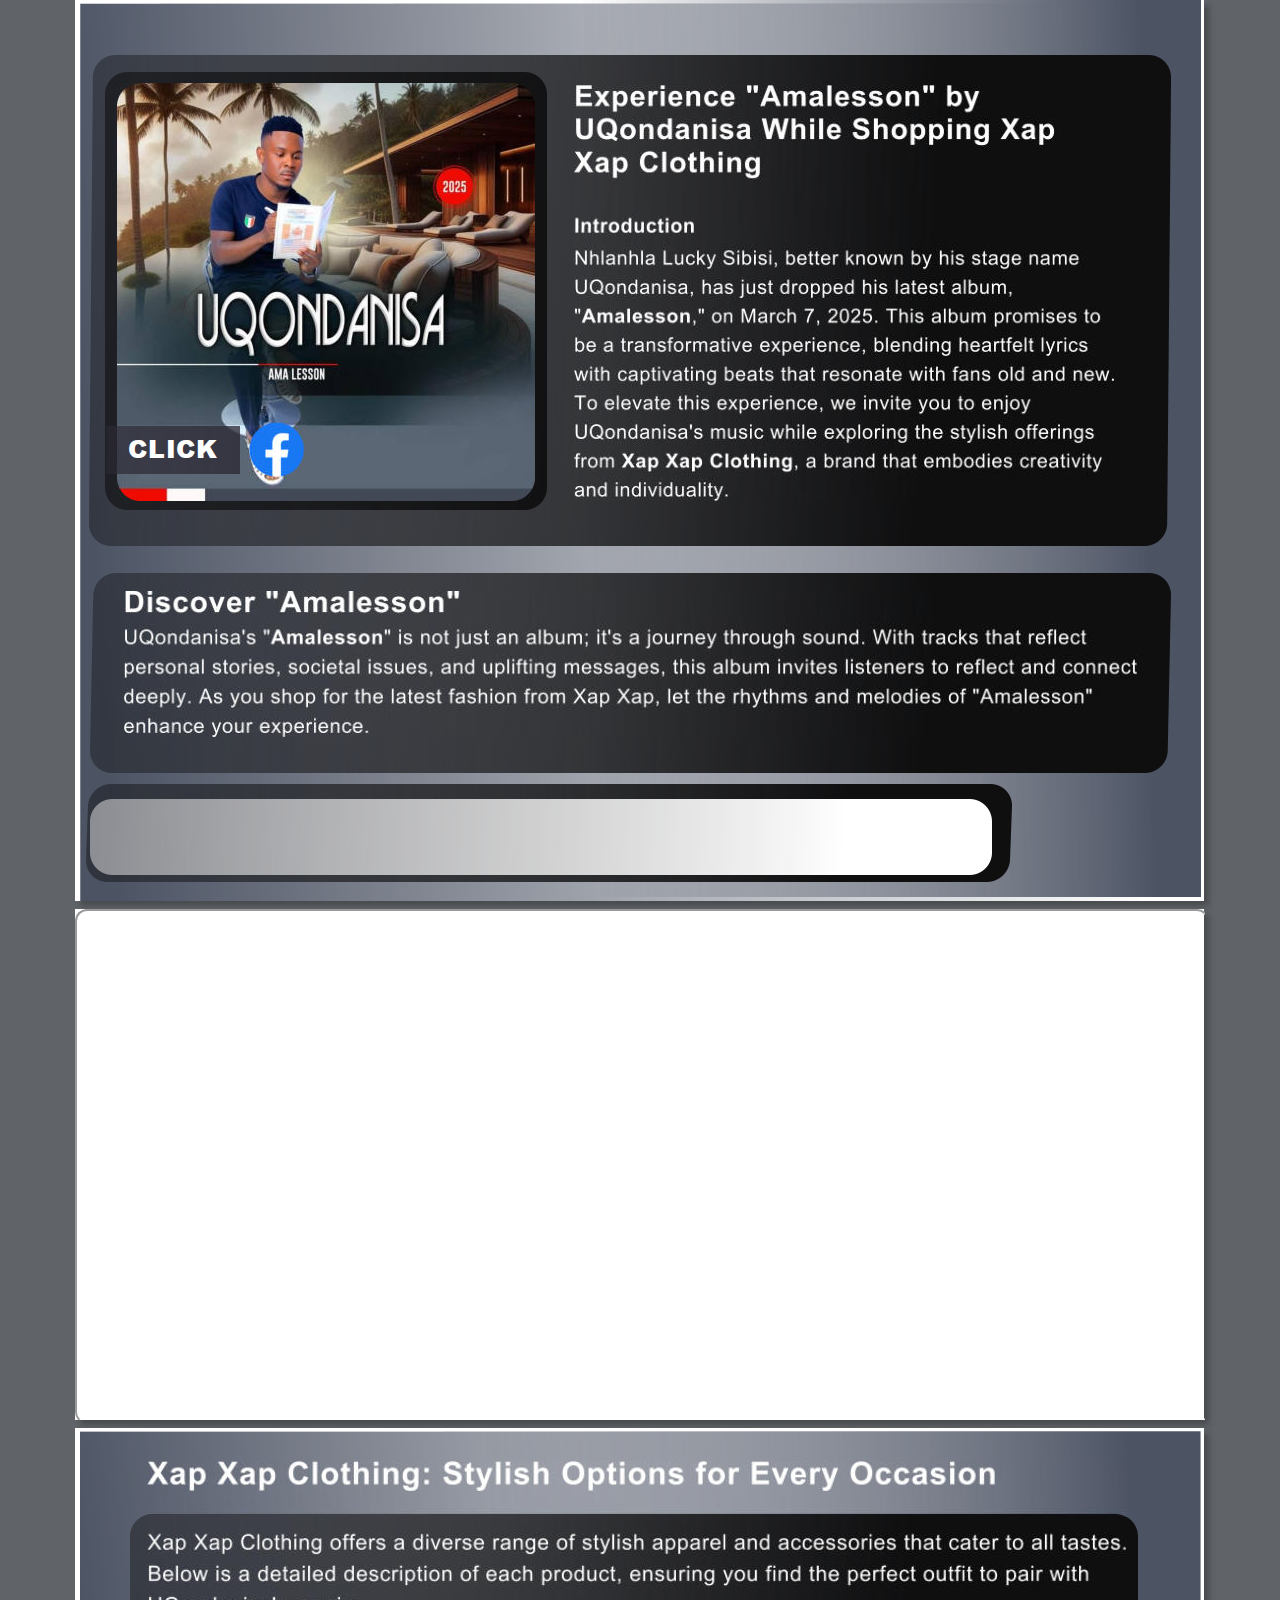
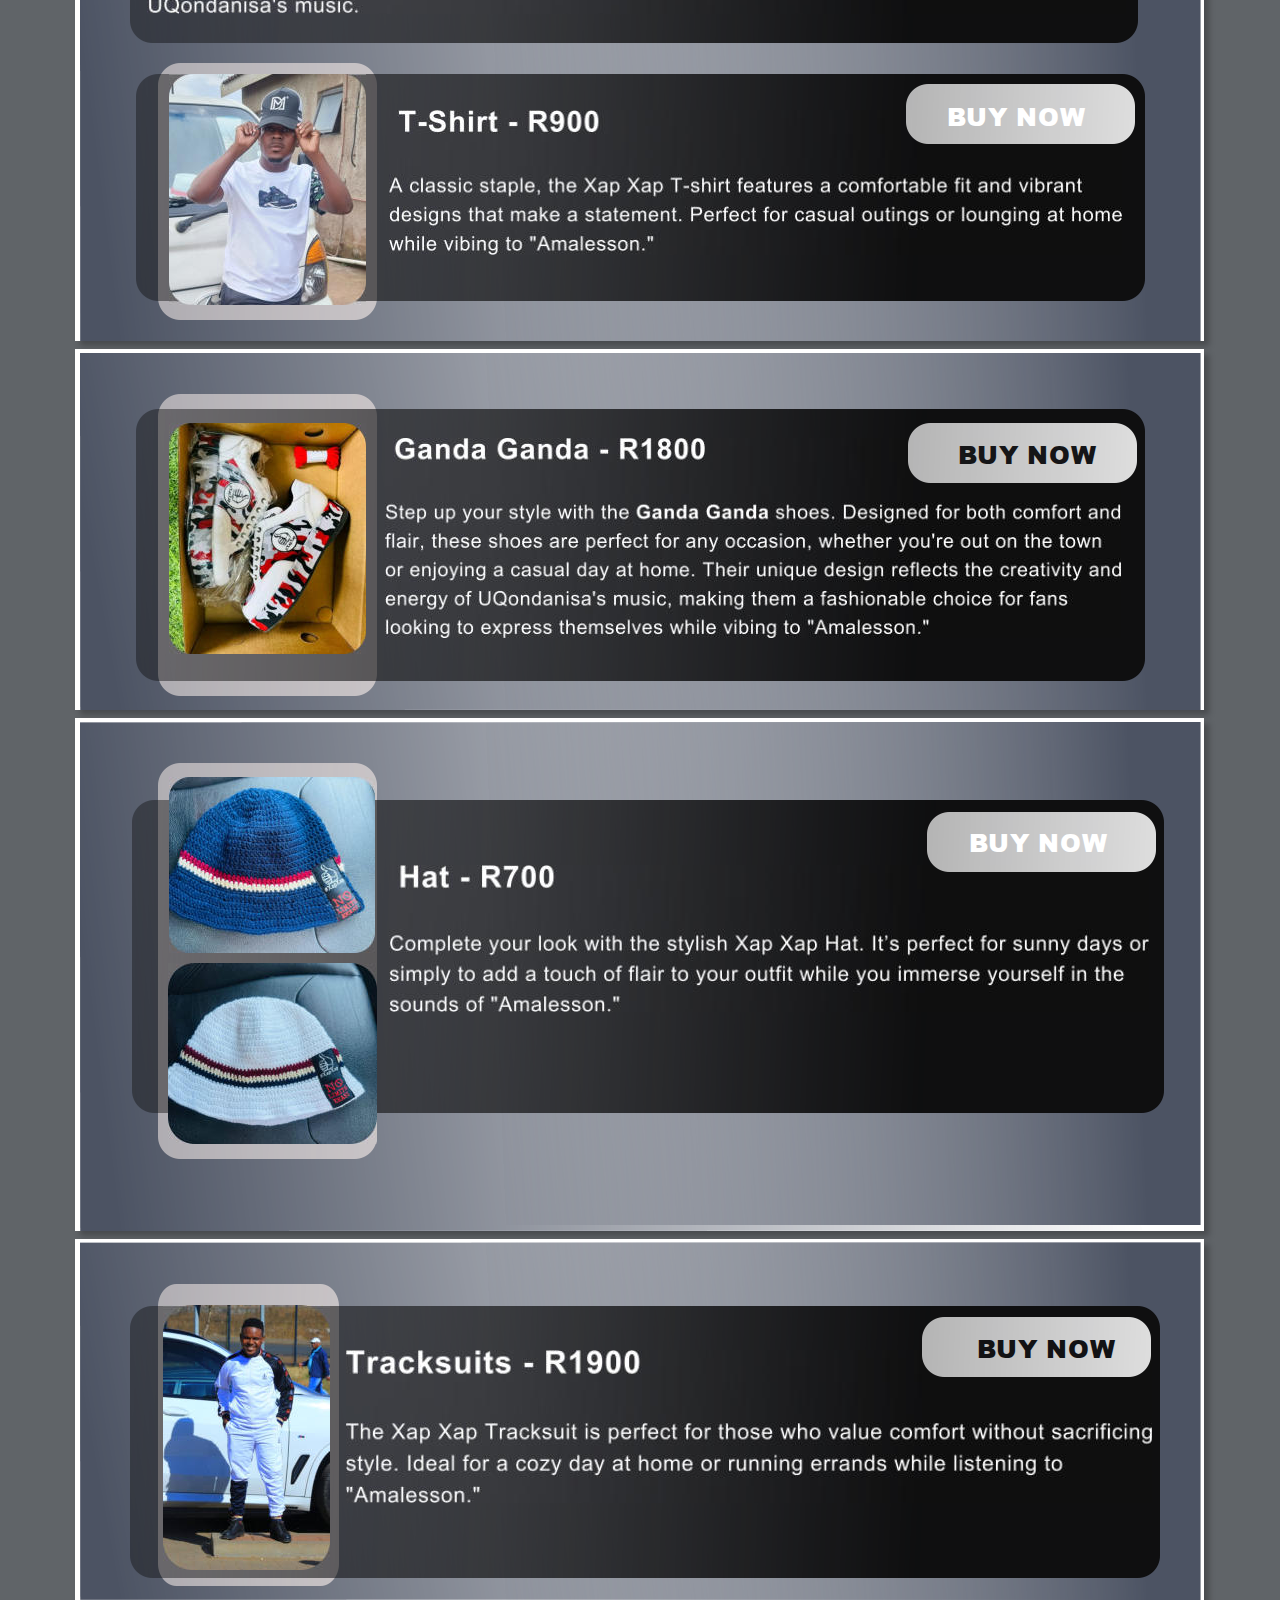
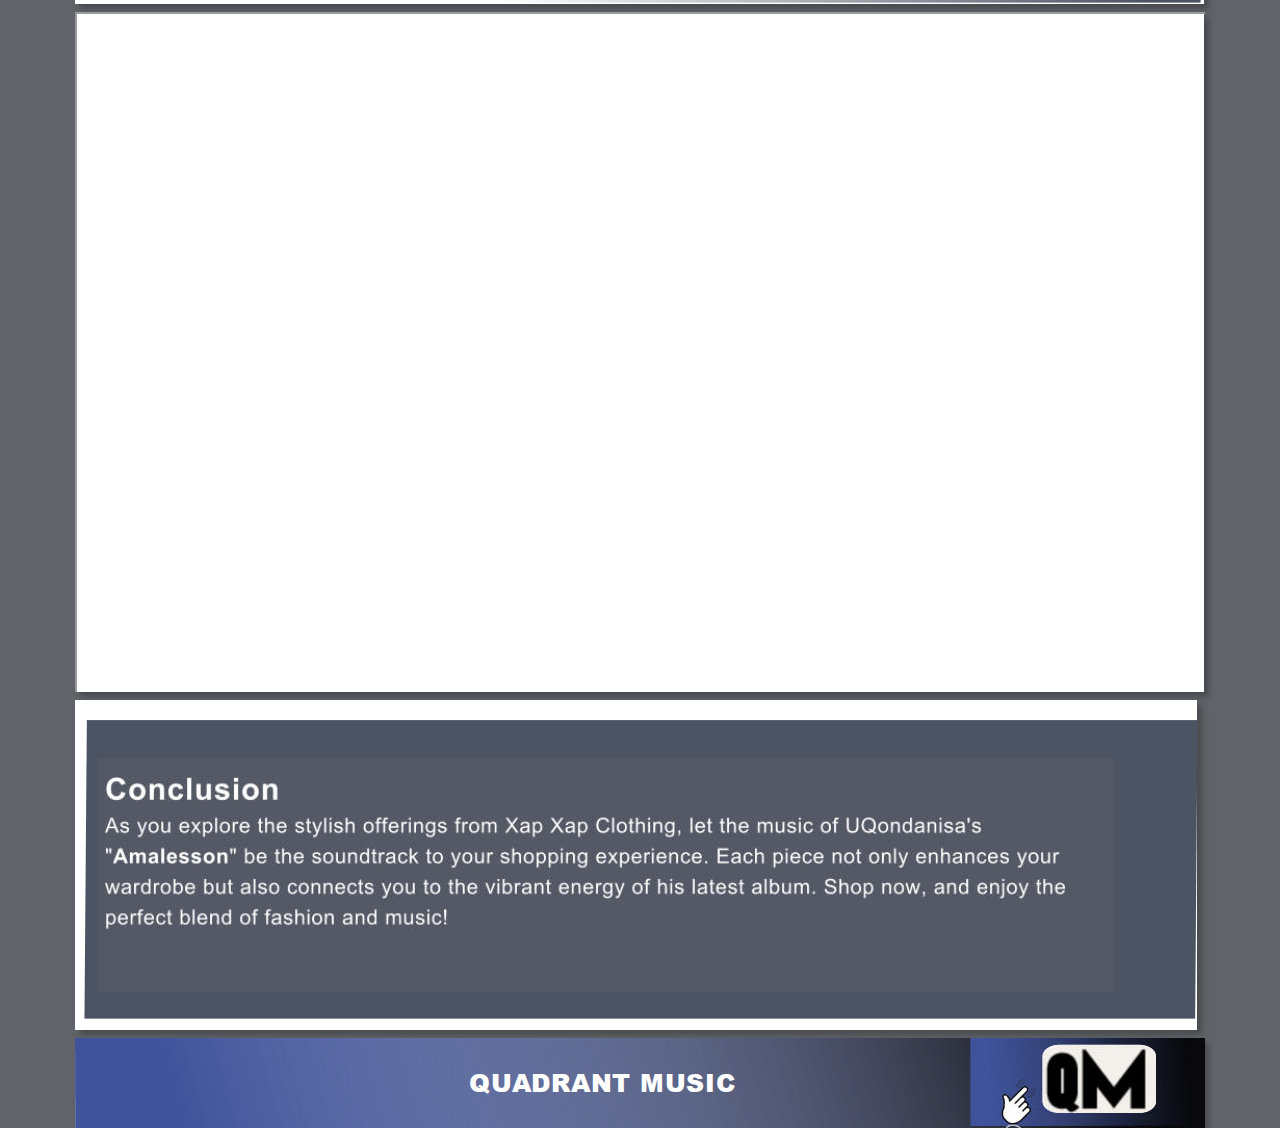
<file: index.html>
<!DOCTYPE html>
<html lang="en">
<head>
 <meta http-equiv="X-UA-Compatible" content="IE=EDGE">
 <meta charset="utf-8">
 <meta name="Generator" content="Xara HTML filter v.9.6.0.33">
 <meta name="XAR Files" content="UQONDANISA_htm_files/xr_files.txt">
 <!-- Open Graph Meta Tags -->
 <meta property="og:title" content='Experience "Amalesson" by UQondanisa While Shopping Xap Xap Clothing' />
 <meta property="og:description" content="Nhlanhla Lucky Sibisi, better known by his stage name UQondanisa, has just dropped his latest album, 'Amalesson,' on March 7, 2025. This album promises to be a transformative experience, blending heartfelt lyrics with captivating beats that resonate with fans old and new. To elevate this experience, we invite you to enjoy UQondanisa's music while exploring the stylish offerings from Xap Xap Clothing, a brand that embodies creativity and individuality." />
 <meta property="og:image" content="UQONDANISA_htm_files/amalesson.jpg" />
 <title>UQONDANISA</title>
 <meta name="viewport" content="width=device-width, initial-scale=1">
 <link rel="stylesheet" href="UQONDANISA_htm_files/xr_fonts.css"> 
 <script><!--
 if(navigator.userAgent.indexOf('MSIE')!=-1 || navigator.userAgent.indexOf('Trident')!=-1){ document.write('<link rel="stylesheet" href="UQONDANISA_htm_files/xr_fontsie.css"/>');} 
 if(navigator.userAgent.indexOf('Android')!=-1){ document.write('<link rel="stylesheet" href="UQONDANISA_htm_files/xr_fontsrep.css"/>');} 
--></script>
 <script>document.documentElement.className="xr_bgh0";</script>
 <link rel="stylesheet" href="UQONDANISA_htm_files/xr_main.css">
 <link rel="stylesheet" href="UQONDANISA_htm_files/custom_styles.css">
 <link rel="stylesheet" href="UQONDANISA_htm_files/xr_text.css">
 <link rel="icon" href="UQONDANISA_htm_files/amalesson.jpg" type="image/x-icon">
 <script>
 <!--
  var xr_bckgx=0,xr_bckgy=0;function xr_rx(){var ww=document.documentElement.clientWidth;
  xr_dx=(ww-parseInt(xr_xr.style.width))/2;
  if(xr_dx<0){xr_dx=0;};
  document.body.style.backgroundPosition=xr_dx+xr_bckgx+"px "+(xr_bckgy+xr_xr.offsetTop)+"px";};
  function xr_nn(){return(true);};function xr_mm(){};
  window.onresize=xr_rx; window.onload=xr_rx;
 -->
</script>
 <script src="UQONDANISA_htm_files/replaceMobileFonts.js"></script>
 <script>xr_spavert=1;xr_pagegap=4;</script>
 <link rel="stylesheet" href="UQONDANISA_htm_files/ani.css">
 <style>
  @media screen and (min-width: 1127px) {#xr_xr {top:0px;}}
 </style>
</head>
<body style="background-color:#606468">
<!--[if gte IE 9]><!-->
<div id="xr_xr" class="xr_noc" style="width: 1130px; height: 901px; position:relative; text-align:left; margin:0 auto;" onmousedown="xr_mm(event);">
<!--<![endif]-->
<!--[if lt IE 9]>
<div class="xr_ap" id="xr_xr" style="width: 1130px; height: 901px; left:50%; margin-left: -565px; text-align: left; top:0px;">
<![endif]-->
 <script>var xr_xr=document.getElementById("xr_xr")</script>
<div id="xr_td" class="xr_td">
<div class="xr_app xr_page0 xr_bgn_0_0_0" id="xr_page0" style="height: 901px; left:0px;">
<div id="xr_page_UQONDANISA"></div>
<div class="xr_apb xr_pp" style="width: 1129px; height: 901px; top:0px; left:0px; background-color: white; box-shadow: 5px 5px 6px rgba(0,0,0,0.25);"></div>
<div id="xr_xrc1" class="xr_ap xr_xrc" style="width: 1130px; height: 901px; overflow:hidden;">
<div class="xr_group" style="-moz-opacity: 0.00;-khtml-opacity: 0.00;opacity: 0.00;filter:progid:DXImageTransform.Microsoft.Alpha(opacity=0); position:relative;">
 <span class="xr_ar" style="left:0px;top:0px;width:1130px;height:432px; background-color: #000000;-moz-opacity: 0.00;-khtml-opacity: 0.00;opacity: 0.00;filter:progid:DXImageTransform.Microsoft.Alpha(opacity=0);"></span>
</div>
<div class="xr_group" style="-moz-opacity: 0.00;-khtml-opacity: 0.00;opacity: 0.00;filter:progid:DXImageTransform.Microsoft.Alpha(opacity=0); position:relative;">
 <span class="xr_ar" style="left:460px;top:176px;width:671px;height:256px; background-color: #000000;-moz-opacity: 0.00;-khtml-opacity: 0.00;opacity: 0.00;filter:progid:DXImageTransform.Microsoft.Alpha(opacity=0);"></span>
</div>
<div class="xr_group" style="-moz-opacity: 0.00;-khtml-opacity: 0.00;opacity: 0.00;filter:progid:DXImageTransform.Microsoft.Alpha(opacity=0); position:relative;">
 <span class="xr_ar" style="left:1083px;top:28px;width:47px;height:60px; background-color: #000000;-moz-opacity: 0.00;-khtml-opacity: 0.00;opacity: 0.00;filter:progid:DXImageTransform.Microsoft.Alpha(opacity=0);"></span>
</div>
 <img class="xr_ap" src="UQONDANISA_htm_files/98.png" alt="" title="" style="left:5px;top:3px;width:1624px;height:917px;">
 <img class="xr_ap" src="UQONDANISA_htm_files/99.png" alt="" title="" style="left:473px;top:-5px;width:654px;height:903px;">
 <img class="xr_ap" src="UQONDANISA_htm_files/100.png" alt="" title="" style="left:14px;top:55px;width:1082px;height:491px;">
 <img class="xr_ap" src="UQONDANISA_htm_files/101.png" alt="" title="" style="left:30px;top:72px;width:442px;height:438px;">
 <img class="xr_ap" src="UQONDANISA_htm_files/amalesson.jpg" alt="" title="" style="left:42px;top:83px;width:418px;height:418px;">
 <img class="xr_ap" src="UQONDANISA_htm_files/103.png" alt="" title="" style="left:15px;top:573px;width:1081px;height:200px;">
 <img class="xr_ap" src="UQONDANISA_htm_files/104.jpg" alt="" title="" style="left:499px;top:85px;width:540px;height:163px;">
 <img class="xr_ap" src="UQONDANISA_htm_files/105.jpg" alt="" title="" style="left:49px;top:591px;width:1013px;height:146px;">
 <img class="xr_ap" src="UQONDANISA_htm_files/106.png" alt="" title="" style="left:11px;top:784px;width:926px;height:98px;">
 <img class="xr_ap" src="UQONDANISA_htm_files/107.png" alt="" title="" style="left:15px;top:799px;width:902px;height:76px;">
 <img class="xr_ap" src="UQONDANISA_htm_files/108.jpg" alt="" title="" style="left:499px;top:228px;width:540px;height:273px;">
 <img class="xr_ap" src="UQONDANISA_htm_files/109.png" alt="" title="" style="left:31px;top:426px;width:134px;height:48px;">
 <div class="xr_txt Normal_text xr_s0" style="position: absolute; left:53px; top:458px; width:90px; height:10px;">
  <span class="xr_tl Normal_text xr_s0" style="top: -28.06px;">CLICK</span>
 </div>
 <a href="https://web.facebook.com/photo/?fbid=1037068525121781&amp;set=a.440475308114442" onclick="return(xr_nn());">
  <img class="xr_ap" src="UQONDANISA_htm_files/110.jpg" alt="" title="" style="left:174px;top:421px;width:57px;height:57px;">
 </a>
</div>
</div>
<div class="xr_app xr_page1 xr_bgn_1_0_0" id="xr_page1" style="height: 511px; left:0px;">
<div id="xr_page_UQONDANISA_2"></div>
<div class="xr_apb xr_pp" style="width: 1129px; height: 511px; top:0px; left:0px; background-color: white; box-shadow: 5px 5px 6px rgba(0,0,0,0.25);"></div>
<div id="xr_xrc2" class="xr_ap xr_xrc" style="width: 1130px; height: 511px; overflow:hidden;">
<iframe data-testid="embed-iframe" style="border-radius:12px" src="https://open.spotify.com/embed/album/7DbaHePGtux9iBGtfetGqF?utm_source=generator" width="1130" height="511" allow="autoplay; clipboard-write; encrypted-media; fullscreen; picture-in-picture" loading="lazy"></iframe>
</div>
</div>
<div class="xr_app xr_page2 xr_bgn_2_0_0" id="xr_page2" style="height: 513px; left:0px;">
<div id="xr_page_UQONDANISA_3"></div>
<div class="xr_apb xr_pp" style="width: 1129px; height: 513px; top:0px; left:0px; background-color: white; box-shadow: 5px 5px 6px rgba(0,0,0,0.25);"></div>
<div id="xr_xrc3" class="xr_ap xr_xrc" style="width: 1130px; height: 513px; overflow:hidden;">
<div class="xr_group" style="-moz-opacity: 0.00;-khtml-opacity: 0.00;opacity: 0.00;filter:progid:DXImageTransform.Microsoft.Alpha(opacity=0); position:relative;">
 <span class="xr_ar" style="left:0px;top:0px;width:1130px;height:432px; background-color: #000000;-moz-opacity: 0.00;-khtml-opacity: 0.00;opacity: 0.00;filter:progid:DXImageTransform.Microsoft.Alpha(opacity=0);"></span>
</div>
<div class="xr_group" style="-moz-opacity: 0.00;-khtml-opacity: 0.00;opacity: 0.00;filter:progid:DXImageTransform.Microsoft.Alpha(opacity=0); position:relative;">
 <span class="xr_ar" style="left:460px;top:176px;width:671px;height:256px; background-color: #000000;-moz-opacity: 0.00;-khtml-opacity: 0.00;opacity: 0.00;filter:progid:DXImageTransform.Microsoft.Alpha(opacity=0);"></span>
</div>
<div class="xr_group" style="-moz-opacity: 0.00;-khtml-opacity: 0.00;opacity: 0.00;filter:progid:DXImageTransform.Microsoft.Alpha(opacity=0); position:relative;">
 <span class="xr_ar" style="left:1083px;top:28px;width:47px;height:60px; background-color: #000000;-moz-opacity: 0.00;-khtml-opacity: 0.00;opacity: 0.00;filter:progid:DXImageTransform.Microsoft.Alpha(opacity=0);"></span>
</div>
 <img class="xr_ap" src="UQONDANISA_htm_files/112.png" alt="" title="" style="left:5px;top:3px;width:1624px;height:514px;">
 <img class="xr_ap" src="UQONDANISA_htm_files/113.png" alt="" title="" style="left:370px;top:3px;width:756px;height:513px;">
 <img class="xr_ap" src="UQONDANISA_htm_files/114.png" alt="" title="" style="left:55px;top:86px;width:1008px;height:129px;">
 <img class="xr_ap" src="UQONDANISA_htm_files/115.png" alt="" title="" style="left:133px;top:366px;width:90px;height:89px;">
 <img class="xr_ap" src="UQONDANISA_htm_files/117.png" alt="" title="" style="left:83px;top:235px;width:219px;height:257px;">
 <img class="xr_ap" src="UQONDANISA_htm_files/118.png" alt="" title="" style="left:61px;top:246px;width:1009px;height:227px;">
 <img class="xr_ap" src="UQONDANISA_htm_files/T-shirt.jpg" alt="" title="" style="left:94px;top:246px;width:197px;height:231px;">
 <img class="xr_ap" src="UQONDANISA_htm_files/120.jpg" alt="" title="" style="left:72px;top:33px;width:979px;height:153px;">
 <img class="xr_ap" src="UQONDANISA_htm_files/121.jpg" alt="" title="" style="left:314px;top:282px;width:733px;height:145px;">
 <a href="https://paystack.com/buy/t-shirt-snyppa" onclick="return(xr_nn());">
  <img class="xr_ap" src="UQONDANISA_htm_files/122.png" alt="" title="" style="left:831px;top:256px;width:229px;height:60px;">
 </a>
 <div class="xr_txt Normal_text xr_s1" style="position: absolute; left:872px; top:298px; width:139px; height:10px;">
  <span class="xr_tl Normal_text xr_s1" style="top: -28.06px;"><a href="https://paystack.com/buy/t-shirt-snyppa" onclick="">BUY NOW</a></span>
 </div>
</div>
</div>
<div class="xr_app xr_page3 xr_bgn_3_0_0" id="xr_page3" style="height: 361px; left:0px;">
<div id="xr_page_UQONDANISA_4"></div>
<div class="xr_apb xr_pp" style="width: 1129px; height: 361px; top:0px; left:0px; background-color: white; box-shadow: 5px 5px 6px rgba(0,0,0,0.25);"></div>
<div id="xr_xrc4" class="xr_ap xr_xrc" style="width: 1130px; height: 361px; overflow:hidden;">
<div class="xr_group" style="-moz-opacity: 0.00;-khtml-opacity: 0.00;opacity: 0.00;filter:progid:DXImageTransform.Microsoft.Alpha(opacity=0); position:relative;">
 <span class="xr_ar" style="left:0px;top:0px;width:1130px;height:432px; background-color: #000000;-moz-opacity: 0.00;-khtml-opacity: 0.00;opacity: 0.00;filter:progid:DXImageTransform.Microsoft.Alpha(opacity=0);"></span>
</div>
<div class="xr_group" style="-moz-opacity: 0.00;-khtml-opacity: 0.00;opacity: 0.00;filter:progid:DXImageTransform.Microsoft.Alpha(opacity=0); position:relative;">
 <span class="xr_ar" style="left:460px;top:176px;width:671px;height:256px; background-color: #000000;-moz-opacity: 0.00;-khtml-opacity: 0.00;opacity: 0.00;filter:progid:DXImageTransform.Microsoft.Alpha(opacity=0);"></span>
</div>
<div class="xr_group" style="-moz-opacity: 0.00;-khtml-opacity: 0.00;opacity: 0.00;filter:progid:DXImageTransform.Microsoft.Alpha(opacity=0); position:relative;">
 <span class="xr_ar" style="left:1083px;top:28px;width:47px;height:60px; background-color: #000000;-moz-opacity: 0.00;-khtml-opacity: 0.00;opacity: 0.00;filter:progid:DXImageTransform.Microsoft.Alpha(opacity=0);"></span>
</div>
 <img class="xr_ap" src="UQONDANISA_htm_files/123.png" alt="" title="" style="left:5px;top:3px;width:1624px;height:358px;">
 <img class="xr_ap" src="UQONDANISA_htm_files/124.png" alt="" title="" style="left:370px;top:3px;width:756px;height:361px;">
 <img class="xr_ap" src="UQONDANISA_htm_files/125.png" alt="" title="" style="left:83px;top:45px;width:219px;height:302px;">
 <img class="xr_ap" src="UQONDANISA_htm_files/126.png" alt="" title="" style="left:61px;top:60px;width:1009px;height:272px;">
 <img class="xr_ap" src="UQONDANISA_htm_files/Gandaganda.jpg" alt="" title="" style="left:94px;top:74px;width:197px;height:231px;">
 <img class="xr_ap" src="UQONDANISA_htm_files/128.jpg" alt="" title="" style="left:310px;top:89px;width:736px;height:200px;">
 <a href="https://paystack.com/buy/ganda-ganda-iidtud" onclick="return(xr_nn());">
  <img class="xr_ap" src="UQONDANISA_htm_files/122.png" alt="" title="" style="left:833px;top:74px;width:229px;height:60px;">
 </a>
 <div class="xr_txt Normal_text xr_s2" style="position: absolute; left:883px; top:115px; width:139px; height:10px;">
  <span class="xr_tl Normal_text xr_s2" style="top: -28.06px;"><a href="https://paystack.com/buy/ganda-ganda-iidtud" onclick=""><span class="Normal_text xr_s2" style="">BUY NOW</span></a></span>
 </div>
</div>
</div>
<div class="xr_app xr_page4 xr_bgn_4_0_0" id="xr_page4" style="height: 513px; left:0px;">
<div id="xr_page_UQONDANISA_5"></div>
<div class="xr_apb xr_pp" style="width: 1129px; height: 513px; top:0px; left:0px; background-color: white; box-shadow: 5px 5px 6px rgba(0,0,0,0.25);"></div>
<div id="xr_xrc5" class="xr_ap xr_xrc" style="width: 1130px; height: 513px; overflow:hidden;">
<div class="xr_group" style="-moz-opacity: 0.00;-khtml-opacity: 0.00;opacity: 0.00;filter:progid:DXImageTransform.Microsoft.Alpha(opacity=0); position:relative;">
 <span class="xr_ar" style="left:0px;top:0px;width:1130px;height:432px; background-color: #000000;-moz-opacity: 0.00;-khtml-opacity: 0.00;opacity: 0.00;filter:progid:DXImageTransform.Microsoft.Alpha(opacity=0);"></span>
</div>
<div class="xr_group" style="-moz-opacity: 0.00;-khtml-opacity: 0.00;opacity: 0.00;filter:progid:DXImageTransform.Microsoft.Alpha(opacity=0); position:relative;">
 <span class="xr_ar" style="left:460px;top:176px;width:671px;height:256px; background-color: #000000;-moz-opacity: 0.00;-khtml-opacity: 0.00;opacity: 0.00;filter:progid:DXImageTransform.Microsoft.Alpha(opacity=0);"></span>
</div>
<div class="xr_group" style="-moz-opacity: 0.00;-khtml-opacity: 0.00;opacity: 0.00;filter:progid:DXImageTransform.Microsoft.Alpha(opacity=0); position:relative;">
 <span class="xr_ar" style="left:1083px;top:28px;width:47px;height:60px; background-color: #000000;-moz-opacity: 0.00;-khtml-opacity: 0.00;opacity: 0.00;filter:progid:DXImageTransform.Microsoft.Alpha(opacity=0);"></span>
</div>
 <img class="xr_ap" src="UQONDANISA_htm_files/129.png" alt="" title="" style="left:5px;top:4px;width:1624px;height:509px;">
 <img class="xr_ap" src="UQONDANISA_htm_files/130.png" alt="" title="" style="left:370px;top:4px;width:756px;height:504px;">
 <img class="xr_ap" src="UQONDANISA_htm_files/115.png" alt="" title="" style="left:133px;top:367px;width:90px;height:89px;">
 <img class="xr_ap" src="UQONDANISA_htm_files/131.png" alt="" title="" style="left:83px;top:45px;width:219px;height:396px;">
 <img class="xr_ap" src="UQONDANISA_htm_files/132.png" alt="" title="" style="left:57px;top:82px;width:1032px;height:313px;">
 <img class="xr_ap" src="UQONDANISA_htm_files/Hat-navy-blue.jpg" alt="" title="" style="left:94px;top:59px;width:206px;height:176px;">
 <img class="xr_ap" src="UQONDANISA_htm_files/Hat-white.jpg" alt="" title="" style="left:93px;top:245px;width:209px;height:181px;">
 <img class="xr_ap" src="UQONDANISA_htm_files/135.jpg" alt="" title="" style="left:314px;top:147px;width:760px;height:147px;">
 <a href="https://paystack.com/buy/hat-zvfele" onclick="return(xr_nn());">
  <img class="xr_ap" src="UQONDANISA_htm_files/122.png" alt="" title="" style="left:852px;top:94px;width:229px;height:60px;">
 </a>
 <div class="xr_txt Normal_text xr_s1" style="position: absolute; left:894px; top:134px; width:139px; height:10px;">
  <span class="xr_tl Normal_text xr_s1" style="top: -28.06px;"><a href="https://paystack.com/buy/hat-zvfele" onclick="">BUY NOW</a></span>
 </div>
</div>
</div>
<div class="xr_app xr_page5 xr_bgn_5_0_0" id="xr_page5" style="height: 365px; left:0px;">
<div id="xr_page_UQONDANISA_6"></div>
<div class="xr_apb xr_pp" style="width: 1129px; height: 365px; top:0px; left:0px; background-color: white; box-shadow: 5px 5px 6px rgba(0,0,0,0.25);"></div>
<div id="xr_xrc6" class="xr_ap xr_xrc" style="width: 1130px; height: 365px; overflow:hidden;">
<div class="xr_group" style="-moz-opacity: 0.00;-khtml-opacity: 0.00;opacity: 0.00;filter:progid:DXImageTransform.Microsoft.Alpha(opacity=0); position:relative;">
 <span class="xr_ar" style="left:0px;top:0px;width:1130px;height:432px; background-color: #000000;-moz-opacity: 0.00;-khtml-opacity: 0.00;opacity: 0.00;filter:progid:DXImageTransform.Microsoft.Alpha(opacity=0);"></span>
</div>
<div class="xr_group" style="-moz-opacity: 0.00;-khtml-opacity: 0.00;opacity: 0.00;filter:progid:DXImageTransform.Microsoft.Alpha(opacity=0); position:relative;">
 <span class="xr_ar" style="left:460px;top:176px;width:671px;height:256px; background-color: #000000;-moz-opacity: 0.00;-khtml-opacity: 0.00;opacity: 0.00;filter:progid:DXImageTransform.Microsoft.Alpha(opacity=0);"></span>
</div>
<div class="xr_group" style="-moz-opacity: 0.00;-khtml-opacity: 0.00;opacity: 0.00;filter:progid:DXImageTransform.Microsoft.Alpha(opacity=0); position:relative;">
 <span class="xr_ar" style="left:1083px;top:28px;width:47px;height:60px; background-color: #000000;-moz-opacity: 0.00;-khtml-opacity: 0.00;opacity: 0.00;filter:progid:DXImageTransform.Microsoft.Alpha(opacity=0);"></span>
</div>
 <img class="xr_ap" src="UQONDANISA_htm_files/136.png" alt="" title="" style="left:5px;top:3px;width:1624px;height:358px;">
 <img class="xr_ap" src="UQONDANISA_htm_files/137.png" alt="" title="" style="left:370px;top:3px;width:756px;height:361px;">
 <img class="xr_ap" src="UQONDANISA_htm_files/138.png" alt="" title="" style="left:83px;top:45px;width:181px;height:302px;">
 <img class="xr_ap" src="UQONDANISA_htm_files/139.png" alt="" title="" style="left:55px;top:67px;width:1030px;height:272px;">
 <img class="xr_ap" src="UQONDANISA_htm_files/Tracksuit.jpg" alt="" title="" style="left:88px;top:66px;width:167px;height:265px;">
 <img class="xr_ap" src="UQONDANISA_htm_files/141.jpg" alt="" title="" style="left:271px;top:111px;width:806px;height:153px;">
 <a href="https://paystack.com/buy/tracksuits-rfnlks" onclick="return(xr_nn());">
  <img class="xr_ap" src="UQONDANISA_htm_files/122.png" alt="" title="" style="left:847px;top:78px;width:229px;height:60px;">
 </a>
 <div class="xr_txt Normal_text xr_s3" style="position: absolute; left:902px; top:119px; width:139px; height:10px;">
  <span class="xr_tl Normal_text xr_s3" style="top: -28.06px;"><a href="https://paystack.com/buy/tracksuits-rfnlks" onclick=""><span class="Normal_text xr_s3" style="">BUY NOW</span></a></span>
 </div>
</div>
</div>
<div class="xr_app xr_page6 xr_bgn_6_0_0" id="xr_page6" style="height: 680px; left:0px;">
<div id="xr_page_UQONDANISA_7"></div>
<div class="xr_apb xr_pp" style="width: 1129px; height: 680px; top:0px; left:0px; background-color: white; box-shadow: 5px 5px 6px rgba(0,0,0,0.25);"></div>
<div id="xr_xrc7" class="xr_ap xr_xrc" style="width: 1130px; height: 680px; overflow:hidden;">
<iframe width="1130" height="680" src="https://www.youtube.com/embed/CfW9u9wN5WA?si=EKiAkWtMqAl8Ehhi" title="YouTube video player" allow="accelerometer; autoplay; clipboard-write; encrypted-media; gyroscope; picture-in-picture; web-share" referrerpolicy="strict-origin-when-cross-origin" ></iframe>
</div>
</div>
<div class="xr_app xr_page7 xr_bgn_7_0_0" id="xr_page7" style="height: 330px; left:0px;">
<div id="xr_page_-a-f"></div>
<div class="xr_apb xr_pp" style="width: 1122px; height: 330px; top:0px; left:0px; background-color: white; box-shadow: 5px 5px 6px rgba(0,0,0,0.25);"></div>
<div id="xr_xrc8" class="xr_ap xr_xrc" style="width: 1123px; height: 330px; overflow:hidden;">
 <img class="xr_ap" src="UQONDANISA_htm_files/142.png" alt="" title="" style="left:9px;top:20px;width:1114px;height:299px;">
 <img class="xr_ap" src="UQONDANISA_htm_files/144.png" alt="" title="" style="left:22px;top:57px;width:1018px;height:236px;">
 <img class="xr_ap" src="UQONDANISA_htm_files/145.jpg" alt="" title="" style="left:30px;top:77px;width:960px;height:152px;">
</div>
</div>
<div class="xr_app xr_page8 xr_bgn_8_0_0" id="xr_page8" style="height: 90px; left:0px;">
<div id="xr_page_UQONDANISA_9"></div>
<div class="xr_apb xr_pp" style="width: 1129px; height: 90px; top:0px; left:0px; background-color: white; box-shadow: 5px 5px 6px rgba(0,0,0,0.25);"></div>
<div id="xr_xrc9" class="xr_ap xr_xrc" style="width: 1130px; height: 90px; overflow:hidden;">
 <img class="xr_ap" src="UQONDANISA_htm_files/146.png" alt="" title="" style="left:-1px;top:-15px;width:1132px;height:112px;">
 <img class="xr_ap" src="UQONDANISA_htm_files/147.png" alt="" title="" style="left:0px;top:-12px;width:1131px;height:111px;">
<div class="xr_group" style="-moz-opacity: 0.00;-khtml-opacity: 0.00;opacity: 0.00;filter:progid:DXImageTransform.Microsoft.Alpha(opacity=0); position:relative;">
 <span class="xr_ar" style="left:0px;top:0px;width:1130px;height:432px; background-color: #000000;-moz-opacity: 0.00;-khtml-opacity: 0.00;opacity: 0.00;filter:progid:DXImageTransform.Microsoft.Alpha(opacity=0);"></span>
</div>
<div class="xr_group" style="-moz-opacity: 0.00;-khtml-opacity: 0.00;opacity: 0.00;filter:progid:DXImageTransform.Microsoft.Alpha(opacity=0); position:relative;">
</div>
<div class="xr_group" style="-moz-opacity: 0.00;-khtml-opacity: 0.00;opacity: 0.00;filter:progid:DXImageTransform.Microsoft.Alpha(opacity=0); position:relative;">
 <span class="xr_ar" style="left:1083px;top:28px;width:47px;height:60px; background-color: #000000;-moz-opacity: 0.00;-khtml-opacity: 0.00;opacity: 0.00;filter:progid:DXImageTransform.Microsoft.Alpha(opacity=0);"></span>
</div>
 <img class="xr_ap" src="UQONDANISA_htm_files/148.png" alt="" title="" style="left:895px;top:-11px;width:236px;height:100px;">
 <a href="https://quadrantmusic.netlify.app/advertising-the-strategy" onclick="return(xr_nn());">
  <img class="xr_ap" src="UQONDANISA_htm_files/149.png" alt="" title="" style="left:967px;top:6px;width:114px;height:69px;">
 </a>
 <a href="https://quadrantmusic.netlify.app/advertising-the-strategy" onclick="return(xr_nn());">
  <img class="xr_ap" src="UQONDANISA_htm_files/150.jpg" alt="" title="" style="left:960px;top:-19px;width:124px;height:124px;">
 </a>
 <img class="xr_ap" src="UQONDANISA_htm_files/151.jpg" alt="" title="" style="left:926px;top:40px;width:35px;height:55px;">
 <div class="xr_txt Normal_text xr_s0" style="position: absolute; left:394px; top:54px; width:271px; height:10px;">
  <span class="xr_tl Normal_text xr_s0" style="top: -28.06px;">QUADRANT MUSIC</span>
 </div>
</div>
</div>
</div>
</div>
<!--[if lt IE 7]><script src="UQONDANISA_htm_files/png.js"></script><![endif]-->
</body>

</html>
</file>
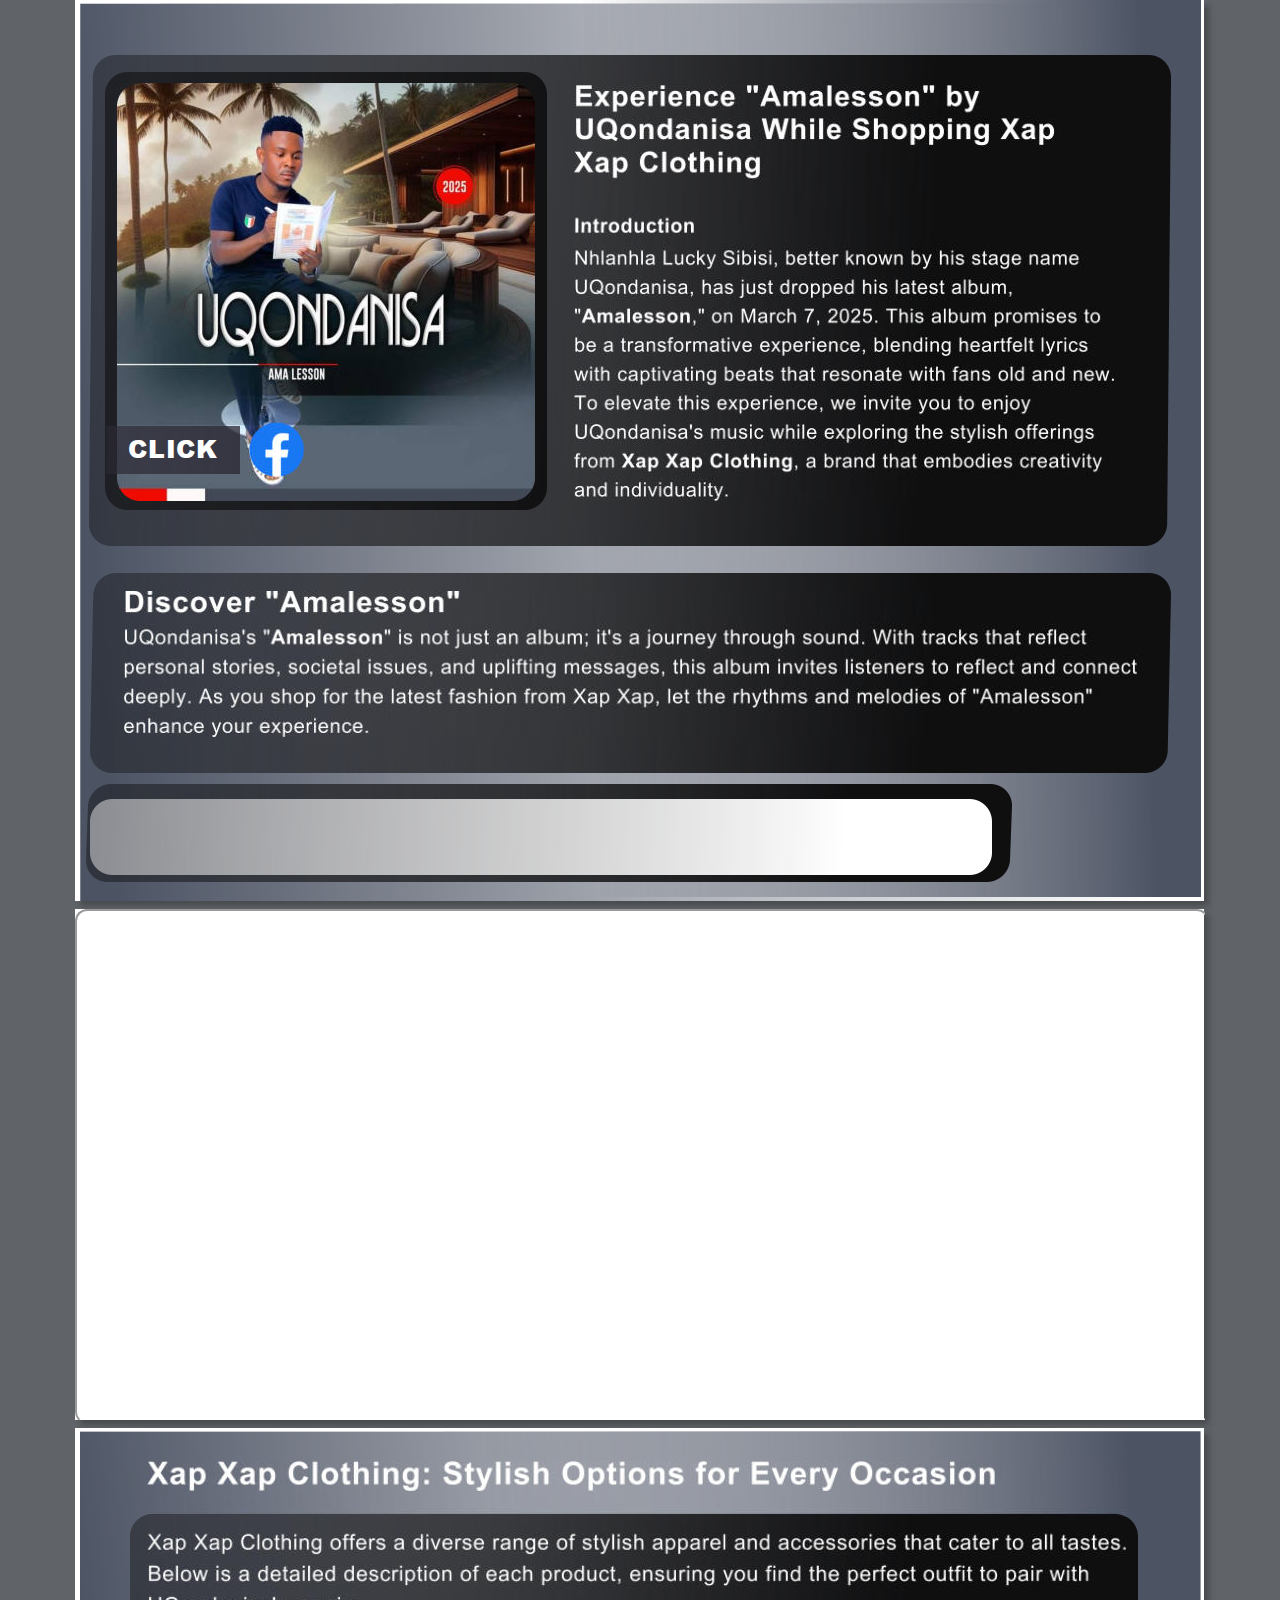
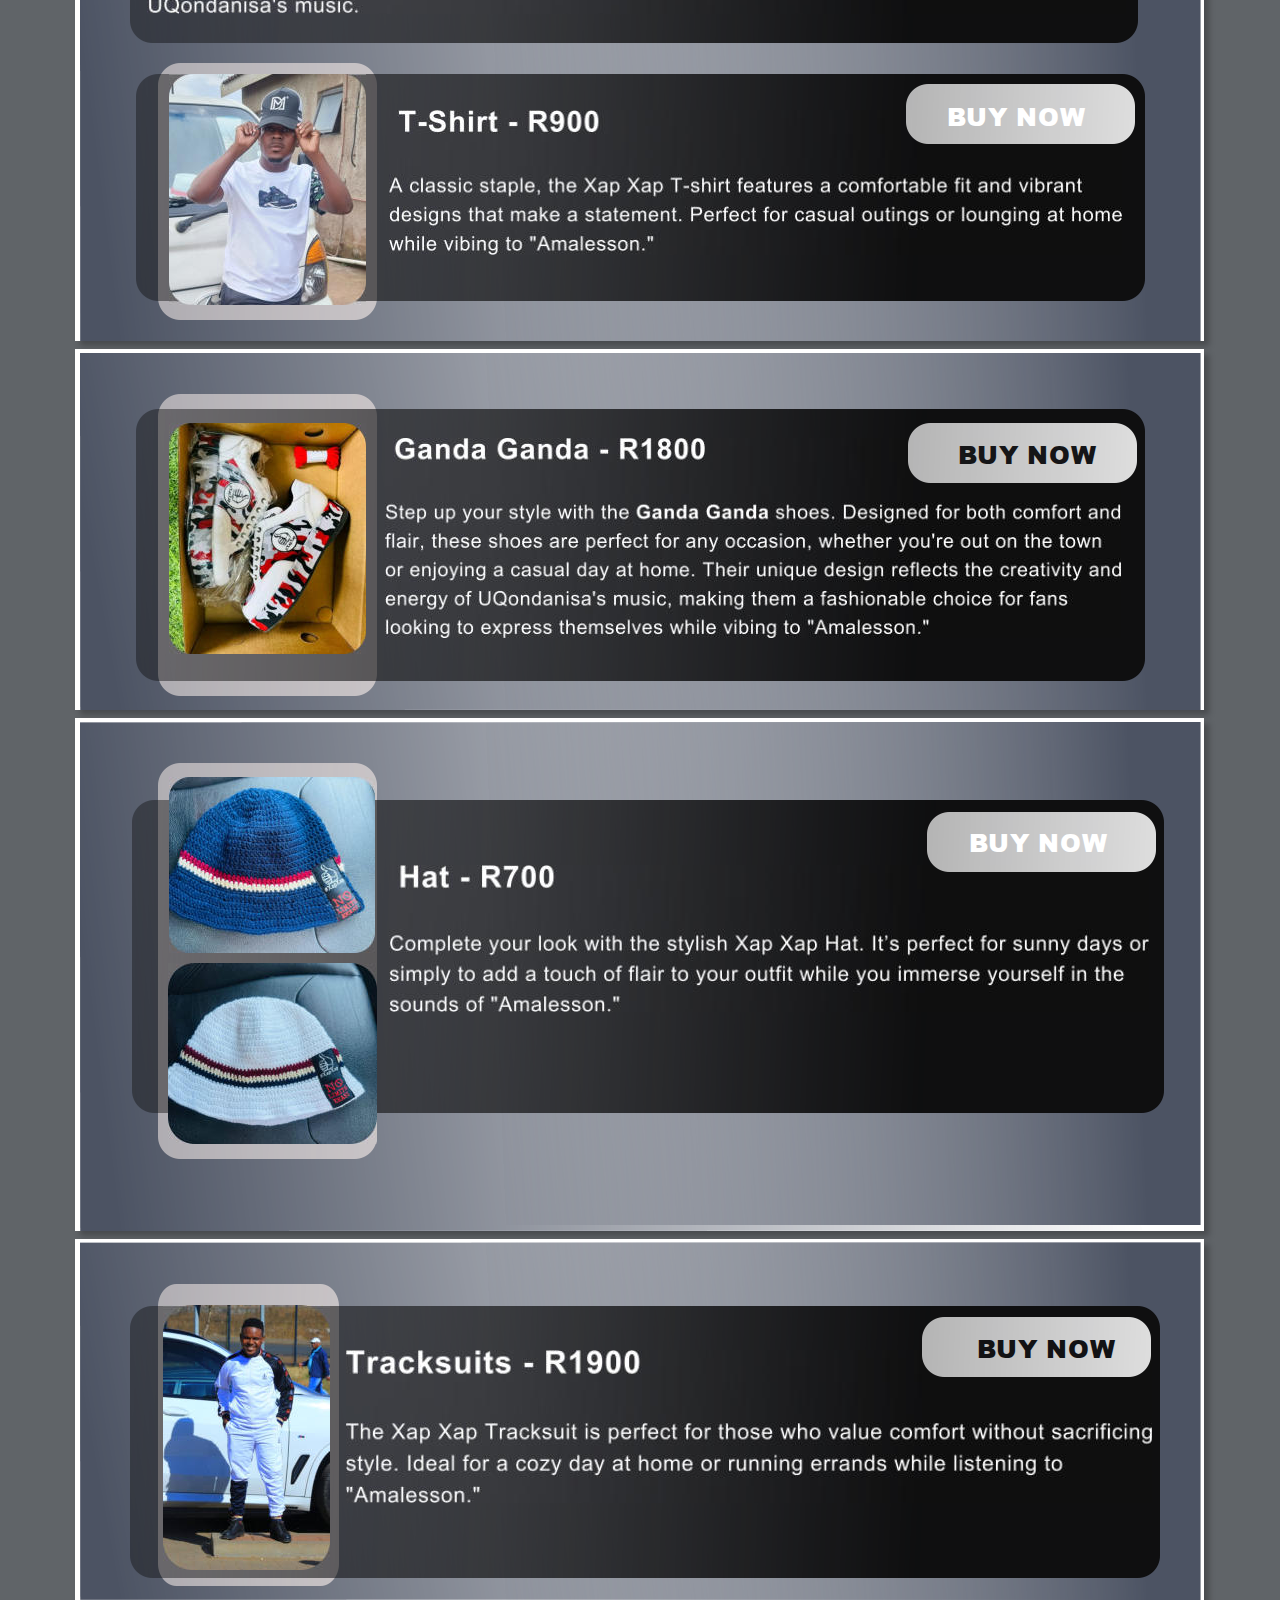
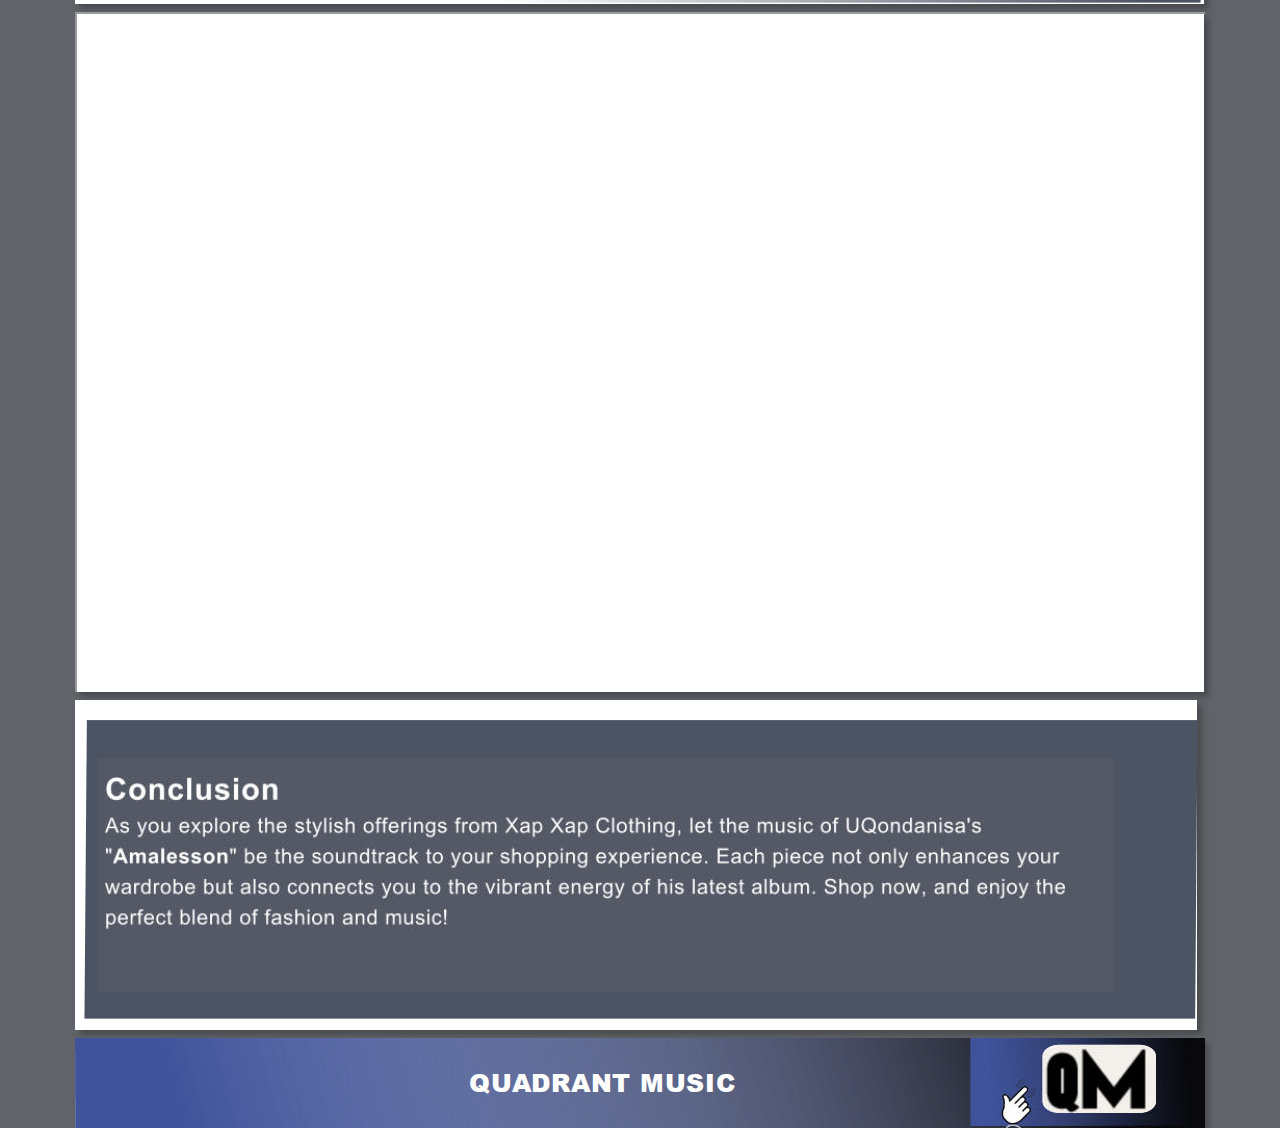
<file: UQONDANISA - Copy (2).htm>
<!DOCTYPE html>
<html lang="en">
<head>
 <meta http-equiv="X-UA-Compatible" content="IE=EDGE">
 <meta charset="utf-8">
 <meta name="Generator" content="Xara HTML filter v.9.6.0.33">
 <meta name="XAR Files" content="UQONDANISA_htm_files/xr_files.txt">
 <title>UQONDANISA</title>
 <meta name="viewport" content="width=device-width, initial-scale=1">
 <link rel="stylesheet" href="UQONDANISA_htm_files/xr_fonts.css">
 <!-- Open Graph Meta Tags -->
 <meta property="og:title" content='Experience "Amalesson" by UQondanisa While Shopping Xap Xap Clothing' />
 <meta property="og:description" content="Nhlanhla Lucky Sibisi, better known by his stage name UQondanisa, has just dropped his latest album, 'Amalesson,' on March 7, 2025. This album promises to be a transformative experience, blending heartfelt lyrics with captivating beats that resonate with fans old and new. To elevate this experience, we invite you to enjoy UQondanisa's music while exploring the stylish offerings from Xap Xap Clothing, a brand that embodies creativity and individuality." />
 <meta property="og:image" content="UQONDANISA_htm_files/amalesson.jpg" />
 <meta property="og:url" content="https://uqondanisamusicproduction.netlify.app/">
 <meta property="og:type" content="website" />
 
 <script><!--
 if(navigator.userAgent.indexOf('MSIE')!=-1 || navigator.userAgent.indexOf('Trident')!=-1){ document.write('<link rel="stylesheet" href="UQONDANISA_htm_files/xr_fontsie.css"/>');} 
 if(navigator.userAgent.indexOf('Android')!=-1){ document.write('<link rel="stylesheet" href="UQONDANISA_htm_files/xr_fontsrep.css"/>');} 
--></script>
 <script>document.documentElement.className="xr_bgh0";</script>
 <link rel="stylesheet" href="UQONDANISA_htm_files/xr_main.css">
 <link rel="stylesheet" href="UQONDANISA_htm_files/custom_styles.css">
 <link rel="stylesheet" href="UQONDANISA_htm_files/xr_text.css">
 <link rel="icon" href="UQONDANISA_htm_files/amalesson.jpg" type="image/x-icon">
 <script>
 <!--
  var xr_bckgx=0,xr_bckgy=0;function xr_rx(){var ww=document.documentElement.clientWidth;
  xr_dx=(ww-parseInt(xr_xr.style.width))/2;
  if(xr_dx<0){xr_dx=0;};
  document.body.style.backgroundPosition=xr_dx+xr_bckgx+"px "+(xr_bckgy+xr_xr.offsetTop)+"px";};
  function xr_nn(){return(true);};function xr_mm(){};
  window.onresize=xr_rx; window.onload=xr_rx;
 -->
</script>
 <script src="UQONDANISA_htm_files/replaceMobileFonts.js"></script>
 <script>xr_spavert=1;xr_pagegap=4;</script>
 <link rel="stylesheet" href="UQONDANISA_htm_files/ani.css">
 <style>
  @media screen and (min-width: 1127px) {#xr_xr {top:0px;}}
 </style>
</head>
<body style="background-color:#606468">
<!--[if gte IE 9]><!-->
<div id="xr_xr" class="xr_noc" style="width: 1130px; height: 901px; position:relative; text-align:left; margin:0 auto;" onmousedown="xr_mm(event);">
<!--<![endif]-->
<!--[if lt IE 9]>
<div class="xr_ap" id="xr_xr" style="width: 1130px; height: 901px; left:50%; margin-left: -565px; text-align: left; top:0px;">
<![endif]-->
 <script>var xr_xr=document.getElementById("xr_xr")</script>
<div id="xr_td" class="xr_td">
<div class="xr_app xr_page0 xr_bgn_0_0_0" id="xr_page0" style="height: 901px; left:0px;">
<div id="xr_page_UQONDANISA"></div>
<div class="xr_apb xr_pp" style="width: 1129px; height: 901px; top:0px; left:0px; background-color: white; box-shadow: 5px 5px 6px rgba(0,0,0,0.25);"></div>
<div id="xr_xrc1" class="xr_ap xr_xrc" style="width: 1130px; height: 901px; overflow:hidden;">
<div class="xr_group" style="-moz-opacity: 0.00;-khtml-opacity: 0.00;opacity: 0.00;filter:progid:DXImageTransform.Microsoft.Alpha(opacity=0); position:relative;">
 <span class="xr_ar" style="left:0px;top:0px;width:1130px;height:432px; background-color: #000000;-moz-opacity: 0.00;-khtml-opacity: 0.00;opacity: 0.00;filter:progid:DXImageTransform.Microsoft.Alpha(opacity=0);"></span>
</div>
<div class="xr_group" style="-moz-opacity: 0.00;-khtml-opacity: 0.00;opacity: 0.00;filter:progid:DXImageTransform.Microsoft.Alpha(opacity=0); position:relative;">
 <span class="xr_ar" style="left:460px;top:176px;width:671px;height:256px; background-color: #000000;-moz-opacity: 0.00;-khtml-opacity: 0.00;opacity: 0.00;filter:progid:DXImageTransform.Microsoft.Alpha(opacity=0);"></span>
</div>
<div class="xr_group" style="-moz-opacity: 0.00;-khtml-opacity: 0.00;opacity: 0.00;filter:progid:DXImageTransform.Microsoft.Alpha(opacity=0); position:relative;">
 <span class="xr_ar" style="left:1083px;top:28px;width:47px;height:60px; background-color: #000000;-moz-opacity: 0.00;-khtml-opacity: 0.00;opacity: 0.00;filter:progid:DXImageTransform.Microsoft.Alpha(opacity=0);"></span>
</div>
 <img class="xr_ap" src="UQONDANISA_htm_files/98.png" alt="" title="" style="left:5px;top:3px;width:1624px;height:917px;">
 <img class="xr_ap" src="UQONDANISA_htm_files/99.png" alt="" title="" style="left:473px;top:-5px;width:654px;height:903px;">
 <img class="xr_ap" src="UQONDANISA_htm_files/100.png" alt="" title="" style="left:14px;top:55px;width:1082px;height:491px;">
 <img class="xr_ap" src="UQONDANISA_htm_files/101.png" alt="" title="" style="left:30px;top:72px;width:442px;height:438px;">
 <img class="xr_ap" src="UQONDANISA_htm_files/amalesson.jpg" alt="" title="" style="left:42px;top:83px;width:418px;height:418px;">
 <img class="xr_ap" src="UQONDANISA_htm_files/103.png" alt="" title="" style="left:15px;top:573px;width:1081px;height:200px;">
 <img class="xr_ap" src="UQONDANISA_htm_files/104.jpg" alt="" title="" style="left:499px;top:85px;width:540px;height:163px;">
 <img class="xr_ap" src="UQONDANISA_htm_files/105.jpg" alt="" title="" style="left:49px;top:591px;width:1013px;height:146px;">
 <img class="xr_ap" src="UQONDANISA_htm_files/106.png" alt="" title="" style="left:11px;top:784px;width:926px;height:98px;">
 <img class="xr_ap" src="UQONDANISA_htm_files/107.png" alt="" title="" style="left:15px;top:799px;width:902px;height:76px;">
 <img class="xr_ap" src="UQONDANISA_htm_files/108.jpg" alt="" title="" style="left:499px;top:228px;width:540px;height:273px;">
 <img class="xr_ap" src="UQONDANISA_htm_files/109.png" alt="" title="" style="left:31px;top:426px;width:134px;height:48px;">
 <div class="xr_txt Normal_text xr_s0" style="position: absolute; left:53px; top:458px; width:90px; height:10px;">
  <span class="xr_tl Normal_text xr_s0" style="top: -28.06px;">CLICK</span>
 </div>
 <a href="https://web.facebook.com/photo/?fbid=1037068525121781&amp;set=a.440475308114442" onclick="return(xr_nn());">
  <img class="xr_ap" src="UQONDANISA_htm_files/110.jpg" alt="" title="" style="left:174px;top:421px;width:57px;height:57px;">
 </a>
</div>
</div>
<div class="xr_app xr_page1 xr_bgn_1_0_0" id="xr_page1" style="height: 511px; left:0px;">
<div id="xr_page_UQONDANISA_2"></div>
<div class="xr_apb xr_pp" style="width: 1129px; height: 511px; top:0px; left:0px; background-color: white; box-shadow: 5px 5px 6px rgba(0,0,0,0.25);"></div>
<div id="xr_xrc2" class="xr_ap xr_xrc" style="width: 1130px; height: 511px; overflow:hidden;">
<iframe data-testid="embed-iframe" style="border-radius:12px" src="https://open.spotify.com/embed/album/7DbaHePGtux9iBGtfetGqF?utm_source=generator" width="1130" height="511" allow="autoplay; clipboard-write; encrypted-media; fullscreen; picture-in-picture" loading="lazy"></iframe>
</div>
</div>
<div class="xr_app xr_page2 xr_bgn_2_0_0" id="xr_page2" style="height: 513px; left:0px;">
<div id="xr_page_UQONDANISA_3"></div>
<div class="xr_apb xr_pp" style="width: 1129px; height: 513px; top:0px; left:0px; background-color: white; box-shadow: 5px 5px 6px rgba(0,0,0,0.25);"></div>
<div id="xr_xrc3" class="xr_ap xr_xrc" style="width: 1130px; height: 513px; overflow:hidden;">
<div class="xr_group" style="-moz-opacity: 0.00;-khtml-opacity: 0.00;opacity: 0.00;filter:progid:DXImageTransform.Microsoft.Alpha(opacity=0); position:relative;">
 <span class="xr_ar" style="left:0px;top:0px;width:1130px;height:432px; background-color: #000000;-moz-opacity: 0.00;-khtml-opacity: 0.00;opacity: 0.00;filter:progid:DXImageTransform.Microsoft.Alpha(opacity=0);"></span>
</div>
<div class="xr_group" style="-moz-opacity: 0.00;-khtml-opacity: 0.00;opacity: 0.00;filter:progid:DXImageTransform.Microsoft.Alpha(opacity=0); position:relative;">
 <span class="xr_ar" style="left:460px;top:176px;width:671px;height:256px; background-color: #000000;-moz-opacity: 0.00;-khtml-opacity: 0.00;opacity: 0.00;filter:progid:DXImageTransform.Microsoft.Alpha(opacity=0);"></span>
</div>
<div class="xr_group" style="-moz-opacity: 0.00;-khtml-opacity: 0.00;opacity: 0.00;filter:progid:DXImageTransform.Microsoft.Alpha(opacity=0); position:relative;">
 <span class="xr_ar" style="left:1083px;top:28px;width:47px;height:60px; background-color: #000000;-moz-opacity: 0.00;-khtml-opacity: 0.00;opacity: 0.00;filter:progid:DXImageTransform.Microsoft.Alpha(opacity=0);"></span>
</div>
 <img class="xr_ap" src="UQONDANISA_htm_files/112.png" alt="" title="" style="left:5px;top:3px;width:1624px;height:514px;">
 <img class="xr_ap" src="UQONDANISA_htm_files/113.png" alt="" title="" style="left:370px;top:3px;width:756px;height:513px;">
 <img class="xr_ap" src="UQONDANISA_htm_files/114.png" alt="" title="" style="left:55px;top:86px;width:1008px;height:129px;">
 <img class="xr_ap" src="UQONDANISA_htm_files/115.png" alt="" title="" style="left:133px;top:366px;width:90px;height:89px;">
 <img class="xr_ap" src="UQONDANISA_htm_files/117.png" alt="" title="" style="left:83px;top:235px;width:219px;height:257px;">
 <img class="xr_ap" src="UQONDANISA_htm_files/118.png" alt="" title="" style="left:61px;top:246px;width:1009px;height:227px;">
 <img class="xr_ap" src="UQONDANISA_htm_files/T-shirt.jpg" alt="" title="" style="left:94px;top:246px;width:197px;height:231px;">
 <img class="xr_ap" src="UQONDANISA_htm_files/120.jpg" alt="" title="" style="left:72px;top:33px;width:979px;height:153px;">
 <img class="xr_ap" src="UQONDANISA_htm_files/121.jpg" alt="" title="" style="left:314px;top:282px;width:733px;height:145px;">
 <a href="https://paystack.com/buy/t-shirt-snyppa" onclick="return(xr_nn());">
  <img class="xr_ap" src="UQONDANISA_htm_files/122.png" alt="" title="" style="left:831px;top:256px;width:229px;height:60px;">
 </a>
 <div class="xr_txt Normal_text xr_s1" style="position: absolute; left:872px; top:298px; width:139px; height:10px;">
  <span class="xr_tl Normal_text xr_s1" style="top: -28.06px;"><a href="https://paystack.com/buy/t-shirt-snyppa" onclick="">BUY NOW</a></span>
 </div>
</div>
</div>
<div class="xr_app xr_page3 xr_bgn_3_0_0" id="xr_page3" style="height: 361px; left:0px;">
<div id="xr_page_UQONDANISA_4"></div>
<div class="xr_apb xr_pp" style="width: 1129px; height: 361px; top:0px; left:0px; background-color: white; box-shadow: 5px 5px 6px rgba(0,0,0,0.25);"></div>
<div id="xr_xrc4" class="xr_ap xr_xrc" style="width: 1130px; height: 361px; overflow:hidden;">
<div class="xr_group" style="-moz-opacity: 0.00;-khtml-opacity: 0.00;opacity: 0.00;filter:progid:DXImageTransform.Microsoft.Alpha(opacity=0); position:relative;">
 <span class="xr_ar" style="left:0px;top:0px;width:1130px;height:432px; background-color: #000000;-moz-opacity: 0.00;-khtml-opacity: 0.00;opacity: 0.00;filter:progid:DXImageTransform.Microsoft.Alpha(opacity=0);"></span>
</div>
<div class="xr_group" style="-moz-opacity: 0.00;-khtml-opacity: 0.00;opacity: 0.00;filter:progid:DXImageTransform.Microsoft.Alpha(opacity=0); position:relative;">
 <span class="xr_ar" style="left:460px;top:176px;width:671px;height:256px; background-color: #000000;-moz-opacity: 0.00;-khtml-opacity: 0.00;opacity: 0.00;filter:progid:DXImageTransform.Microsoft.Alpha(opacity=0);"></span>
</div>
<div class="xr_group" style="-moz-opacity: 0.00;-khtml-opacity: 0.00;opacity: 0.00;filter:progid:DXImageTransform.Microsoft.Alpha(opacity=0); position:relative;">
 <span class="xr_ar" style="left:1083px;top:28px;width:47px;height:60px; background-color: #000000;-moz-opacity: 0.00;-khtml-opacity: 0.00;opacity: 0.00;filter:progid:DXImageTransform.Microsoft.Alpha(opacity=0);"></span>
</div>
 <img class="xr_ap" src="UQONDANISA_htm_files/123.png" alt="" title="" style="left:5px;top:3px;width:1624px;height:358px;">
 <img class="xr_ap" src="UQONDANISA_htm_files/124.png" alt="" title="" style="left:370px;top:3px;width:756px;height:361px;">
 <img class="xr_ap" src="UQONDANISA_htm_files/125.png" alt="" title="" style="left:83px;top:45px;width:219px;height:302px;">
 <img class="xr_ap" src="UQONDANISA_htm_files/126.png" alt="" title="" style="left:61px;top:60px;width:1009px;height:272px;">
 <img class="xr_ap" src="UQONDANISA_htm_files/Gandaganda.jpg" alt="" title="" style="left:94px;top:74px;width:197px;height:231px;">
 <img class="xr_ap" src="UQONDANISA_htm_files/128.jpg" alt="" title="" style="left:310px;top:89px;width:736px;height:200px;">
 <a href="https://paystack.com/buy/ganda-ganda-iidtud" onclick="return(xr_nn());">
  <img class="xr_ap" src="UQONDANISA_htm_files/122.png" alt="" title="" style="left:833px;top:74px;width:229px;height:60px;">
 </a>
 <div class="xr_txt Normal_text xr_s2" style="position: absolute; left:883px; top:115px; width:139px; height:10px;">
  <span class="xr_tl Normal_text xr_s2" style="top: -28.06px;"><a href="https://paystack.com/buy/ganda-ganda-iidtud" onclick=""><span class="Normal_text xr_s2" style="">BUY NOW</span></a></span>
 </div>
</div>
</div>
<div class="xr_app xr_page4 xr_bgn_4_0_0" id="xr_page4" style="height: 513px; left:0px;">
<div id="xr_page_UQONDANISA_5"></div>
<div class="xr_apb xr_pp" style="width: 1129px; height: 513px; top:0px; left:0px; background-color: white; box-shadow: 5px 5px 6px rgba(0,0,0,0.25);"></div>
<div id="xr_xrc5" class="xr_ap xr_xrc" style="width: 1130px; height: 513px; overflow:hidden;">
<div class="xr_group" style="-moz-opacity: 0.00;-khtml-opacity: 0.00;opacity: 0.00;filter:progid:DXImageTransform.Microsoft.Alpha(opacity=0); position:relative;">
 <span class="xr_ar" style="left:0px;top:0px;width:1130px;height:432px; background-color: #000000;-moz-opacity: 0.00;-khtml-opacity: 0.00;opacity: 0.00;filter:progid:DXImageTransform.Microsoft.Alpha(opacity=0);"></span>
</div>
<div class="xr_group" style="-moz-opacity: 0.00;-khtml-opacity: 0.00;opacity: 0.00;filter:progid:DXImageTransform.Microsoft.Alpha(opacity=0); position:relative;">
 <span class="xr_ar" style="left:460px;top:176px;width:671px;height:256px; background-color: #000000;-moz-opacity: 0.00;-khtml-opacity: 0.00;opacity: 0.00;filter:progid:DXImageTransform.Microsoft.Alpha(opacity=0);"></span>
</div>
<div class="xr_group" style="-moz-opacity: 0.00;-khtml-opacity: 0.00;opacity: 0.00;filter:progid:DXImageTransform.Microsoft.Alpha(opacity=0); position:relative;">
 <span class="xr_ar" style="left:1083px;top:28px;width:47px;height:60px; background-color: #000000;-moz-opacity: 0.00;-khtml-opacity: 0.00;opacity: 0.00;filter:progid:DXImageTransform.Microsoft.Alpha(opacity=0);"></span>
</div>
 <img class="xr_ap" src="UQONDANISA_htm_files/129.png" alt="" title="" style="left:5px;top:4px;width:1624px;height:509px;">
 <img class="xr_ap" src="UQONDANISA_htm_files/130.png" alt="" title="" style="left:370px;top:4px;width:756px;height:504px;">
 <img class="xr_ap" src="UQONDANISA_htm_files/115.png" alt="" title="" style="left:133px;top:367px;width:90px;height:89px;">
 <img class="xr_ap" src="UQONDANISA_htm_files/131.png" alt="" title="" style="left:83px;top:45px;width:219px;height:396px;">
 <img class="xr_ap" src="UQONDANISA_htm_files/132.png" alt="" title="" style="left:57px;top:82px;width:1032px;height:313px;">
 <img class="xr_ap" src="UQONDANISA_htm_files/Hat-navy-blue.jpg" alt="" title="" style="left:94px;top:59px;width:206px;height:176px;">
 <img class="xr_ap" src="UQONDANISA_htm_files/Hat-white.jpg" alt="" title="" style="left:93px;top:245px;width:209px;height:181px;">
 <img class="xr_ap" src="UQONDANISA_htm_files/135.jpg" alt="" title="" style="left:314px;top:147px;width:760px;height:147px;">
 <a href="https://paystack.com/buy/hat-zvfele" onclick="return(xr_nn());">
  <img class="xr_ap" src="UQONDANISA_htm_files/122.png" alt="" title="" style="left:852px;top:94px;width:229px;height:60px;">
 </a>
 <div class="xr_txt Normal_text xr_s1" style="position: absolute; left:894px; top:134px; width:139px; height:10px;">
  <span class="xr_tl Normal_text xr_s1" style="top: -28.06px;"><a href="https://paystack.com/buy/hat-zvfele" onclick="">BUY NOW</a></span>
 </div>
</div>
</div>
<div class="xr_app xr_page5 xr_bgn_5_0_0" id="xr_page5" style="height: 365px; left:0px;">
<div id="xr_page_UQONDANISA_6"></div>
<div class="xr_apb xr_pp" style="width: 1129px; height: 365px; top:0px; left:0px; background-color: white; box-shadow: 5px 5px 6px rgba(0,0,0,0.25);"></div>
<div id="xr_xrc6" class="xr_ap xr_xrc" style="width: 1130px; height: 365px; overflow:hidden;">
<div class="xr_group" style="-moz-opacity: 0.00;-khtml-opacity: 0.00;opacity: 0.00;filter:progid:DXImageTransform.Microsoft.Alpha(opacity=0); position:relative;">
 <span class="xr_ar" style="left:0px;top:0px;width:1130px;height:432px; background-color: #000000;-moz-opacity: 0.00;-khtml-opacity: 0.00;opacity: 0.00;filter:progid:DXImageTransform.Microsoft.Alpha(opacity=0);"></span>
</div>
<div class="xr_group" style="-moz-opacity: 0.00;-khtml-opacity: 0.00;opacity: 0.00;filter:progid:DXImageTransform.Microsoft.Alpha(opacity=0); position:relative;">
 <span class="xr_ar" style="left:460px;top:176px;width:671px;height:256px; background-color: #000000;-moz-opacity: 0.00;-khtml-opacity: 0.00;opacity: 0.00;filter:progid:DXImageTransform.Microsoft.Alpha(opacity=0);"></span>
</div>
<div class="xr_group" style="-moz-opacity: 0.00;-khtml-opacity: 0.00;opacity: 0.00;filter:progid:DXImageTransform.Microsoft.Alpha(opacity=0); position:relative;">
 <span class="xr_ar" style="left:1083px;top:28px;width:47px;height:60px; background-color: #000000;-moz-opacity: 0.00;-khtml-opacity: 0.00;opacity: 0.00;filter:progid:DXImageTransform.Microsoft.Alpha(opacity=0);"></span>
</div>
 <img class="xr_ap" src="UQONDANISA_htm_files/136.png" alt="" title="" style="left:5px;top:3px;width:1624px;height:358px;">
 <img class="xr_ap" src="UQONDANISA_htm_files/137.png" alt="" title="" style="left:370px;top:3px;width:756px;height:361px;">
 <img class="xr_ap" src="UQONDANISA_htm_files/138.png" alt="" title="" style="left:83px;top:45px;width:181px;height:302px;">
 <img class="xr_ap" src="UQONDANISA_htm_files/139.png" alt="" title="" style="left:55px;top:67px;width:1030px;height:272px;">
 <img class="xr_ap" src="UQONDANISA_htm_files/Tracksuit.jpg" alt="" title="" style="left:88px;top:66px;width:167px;height:265px;">
 <img class="xr_ap" src="UQONDANISA_htm_files/141.jpg" alt="" title="" style="left:271px;top:111px;width:806px;height:153px;">
 <a href="https://paystack.com/buy/tracksuits-rfnlks" onclick="return(xr_nn());">
  <img class="xr_ap" src="UQONDANISA_htm_files/122.png" alt="" title="" style="left:847px;top:78px;width:229px;height:60px;">
 </a>
 <div class="xr_txt Normal_text xr_s3" style="position: absolute; left:902px; top:119px; width:139px; height:10px;">
  <span class="xr_tl Normal_text xr_s3" style="top: -28.06px;"><a href="https://paystack.com/buy/tracksuits-rfnlks" onclick=""><span class="Normal_text xr_s3" style="">BUY NOW</span></a></span>
 </div>
</div>
</div>
<div class="xr_app xr_page6 xr_bgn_6_0_0" id="xr_page6" style="height: 680px; left:0px;">
<div id="xr_page_UQONDANISA_7"></div>
<div class="xr_apb xr_pp" style="width: 1129px; height: 680px; top:0px; left:0px; background-color: white; box-shadow: 5px 5px 6px rgba(0,0,0,0.25);"></div>
<div id="xr_xrc7" class="xr_ap xr_xrc" style="width: 1130px; height: 680px; overflow:hidden;">
<iframe width="1130" height="680" src="https://www.youtube.com/embed/CfW9u9wN5WA?si=EKiAkWtMqAl8Ehhi" title="YouTube video player" allow="accelerometer; autoplay; clipboard-write; encrypted-media; gyroscope; picture-in-picture; web-share" referrerpolicy="strict-origin-when-cross-origin" ></iframe>
</div>
</div>
<div class="xr_app xr_page7 xr_bgn_7_0_0" id="xr_page7" style="height: 330px; left:0px;">
<div id="xr_page_-a-f"></div>
<div class="xr_apb xr_pp" style="width: 1122px; height: 330px; top:0px; left:0px; background-color: white; box-shadow: 5px 5px 6px rgba(0,0,0,0.25);"></div>
<div id="xr_xrc8" class="xr_ap xr_xrc" style="width: 1123px; height: 330px; overflow:hidden;">
 <img class="xr_ap" src="UQONDANISA_htm_files/142.png" alt="" title="" style="left:9px;top:20px;width:1114px;height:299px;">
 <img class="xr_ap" src="UQONDANISA_htm_files/144.png" alt="" title="" style="left:22px;top:57px;width:1018px;height:236px;">
 <img class="xr_ap" src="UQONDANISA_htm_files/145.jpg" alt="" title="" style="left:30px;top:77px;width:960px;height:152px;">
</div>
</div>
<div class="xr_app xr_page8 xr_bgn_8_0_0" id="xr_page8" style="height: 90px; left:0px;">
<div id="xr_page_UQONDANISA_9"></div>
<div class="xr_apb xr_pp" style="width: 1129px; height: 90px; top:0px; left:0px; background-color: white; box-shadow: 5px 5px 6px rgba(0,0,0,0.25);"></div>
<div id="xr_xrc9" class="xr_ap xr_xrc" style="width: 1130px; height: 90px; overflow:hidden;">
 <img class="xr_ap" src="UQONDANISA_htm_files/146.png" alt="" title="" style="left:-1px;top:-15px;width:1132px;height:112px;">
 <img class="xr_ap" src="UQONDANISA_htm_files/147.png" alt="" title="" style="left:0px;top:-12px;width:1131px;height:111px;">
<div class="xr_group" style="-moz-opacity: 0.00;-khtml-opacity: 0.00;opacity: 0.00;filter:progid:DXImageTransform.Microsoft.Alpha(opacity=0); position:relative;">
 <span class="xr_ar" style="left:0px;top:0px;width:1130px;height:432px; background-color: #000000;-moz-opacity: 0.00;-khtml-opacity: 0.00;opacity: 0.00;filter:progid:DXImageTransform.Microsoft.Alpha(opacity=0);"></span>
</div>
<div class="xr_group" style="-moz-opacity: 0.00;-khtml-opacity: 0.00;opacity: 0.00;filter:progid:DXImageTransform.Microsoft.Alpha(opacity=0); position:relative;">
</div>
<div class="xr_group" style="-moz-opacity: 0.00;-khtml-opacity: 0.00;opacity: 0.00;filter:progid:DXImageTransform.Microsoft.Alpha(opacity=0); position:relative;">
 <span class="xr_ar" style="left:1083px;top:28px;width:47px;height:60px; background-color: #000000;-moz-opacity: 0.00;-khtml-opacity: 0.00;opacity: 0.00;filter:progid:DXImageTransform.Microsoft.Alpha(opacity=0);"></span>
</div>
 <img class="xr_ap" src="UQONDANISA_htm_files/148.png" alt="" title="" style="left:895px;top:-11px;width:236px;height:100px;">
 <a href="https://quadrantmusic.netlify.app/advertising-the-strategy" onclick="return(xr_nn());">
  <img class="xr_ap" src="UQONDANISA_htm_files/149.png" alt="" title="" style="left:967px;top:6px;width:114px;height:69px;">
 </a>
 <a href="https://quadrantmusic.netlify.app/advertising-the-strategy" onclick="return(xr_nn());">
  <img class="xr_ap" src="UQONDANISA_htm_files/150.jpg" alt="" title="" style="left:960px;top:-19px;width:124px;height:124px;">
 </a>
 <img class="xr_ap" src="UQONDANISA_htm_files/151.jpg" alt="" title="" style="left:926px;top:40px;width:35px;height:55px;">
 <div class="xr_txt Normal_text xr_s0" style="position: absolute; left:394px; top:54px; width:271px; height:10px;">
  <span class="xr_tl Normal_text xr_s0" style="top: -28.06px;">QUADRANT MUSIC</span>
 </div>
</div>
</div>
</div>
</div>
<!--[if lt IE 7]><script src="UQONDANISA_htm_files/png.js"></script><![endif]-->
</body>
</html>
</file>
<file: UQONDANISA_htm_files/xr_fonts.css>
@font-face {font-family: 'Arial Black';font-weight:bold;font-style:normal;src: url("XaraWDGeneratedHTMLfont1.woff") format("woff"), url("XaraWDEmbeddedHTMLfont1.eot?") format("embedded-opentype"), local('Arial Black'), local('ArialBlack');}
</file>
<file: UQONDANISA_htm_files/xr_fontsie.css>
@font-face {font-family: 'Arial Black';font-weight:bold;font-style:normal;src: url("XaraWDGeneratedHTMLfont1.woff") format("woff"), url("XaraWDEmbeddedHTMLfont1.eot?") format("embedded-opentype"), local('Arial Black'), local('ArialBlack');}
</file>
<file: UQONDANISA_htm_files/xr_main.css>
/* Site settings */
body {background-color:#ffffff;margin:0px;font-family:Arial,sans-serif;font-size:13px;font-weight:normal;font-style:normal;text-decoration:none;text-rendering:optimizeLegibility;font-feature-settings:'kern', 'liga' 0, 'clig' 0, 'calt' 0;color:#000000;letter-spacing:0em;-webkit-print-color-adjust:exact;}
a {text-decoration:none;}
a:link {color:#FFFFFF; cursor:pointer;}
a:visited {color:#561A8B;}
a:hover {color:#0000EE;}
a * {color:#FFFFFF;text-decoration:none;}
sup {font-size:0.5em; vertical-align: 0.66em;}
sub {font-size:0.5em; vertical-align: -0.1em;}
.xr_tl {position: absolute; white-space: pre; unicode-bidi:bidi-override;}
.xr_tr {position: absolute; white-space: pre; unicode-bidi:bidi-override; text-align:right;}
.xr_tc {position: absolute; white-space: pre; unicode-bidi:bidi-override; text-align:center;}
.xr_tj {position: absolute; unicode-bidi:bidi-override; text-align:justify;}
.xr_tb {position: absolute; unicode-bidi:bidi-override;}
.xr_e1 {display: inline-block; border:none; white-space:normal;}
.xr_e2 {position: absolute; display: block; border:none;}
.xr_ap {position: absolute; border:none;}
.xr_ar {position: absolute; display:block;}
.xr_ae {position: relative; border:none;}
.xr_strb {z-index: 1;}
.xr_strb .mxs-arrow, .xr_strb .mxs-navigation {visibility: hidden;}
.xr_strf {z-index: 3;}
.xr_xrc, .xr_xri_, .xr_sxri, .xr_xpos {z-index: 2;}
.xr_ro, .xr_rd, .xr_rs {z-index: 3;}
.xr_tu {unicode-bidi:bidi-override;margin-top:0px;margin-bottom:0px;}

.xr_tt0 {transition: all 0s;}
.xr_tt1 {transition: all 0.1s; transition-timing-function: ease-in;}
.xr_tt2 {transition: all 0.25s; transition-timing-function: ease-in;}
.xr_tt3 {transition: all 0.5s; transition-timing-function: ease-in;}
.xr_tt4 {transition: all 1s; transition-timing-function: ease-in;}
.xr_tt5 {transition: all 2s; transition-timing-function: ease-in;}
a:hover .xr_ro, a:active .xr_rd, .xr_nb0:hover .xr_ro{visibility:visible;opacity: 1;transform: none;}

a:active .xr_ro {opacity:0;}
.xr_ro, .xr_rd {visibility:hidden;opacity:0;}
.xr_ro0, .xr_rd0, a:active .xr_ro0 {opacity:0;}
.xr_ro1, .xr_rd1, a:active .xr_ro1 {transform:translate3d(0,-20%,0);}
.xr_ro2, .xr_rd2, a:active .xr_ro2 {transform:translate3d(20%,0,0);}
.xr_ro3, .xr_rd3, a:active .xr_ro3 {transform-origin:top; transform:scale3d(1,0.3,1);}
.xr_ro4, .xr_rd4, a:active .xr_ro4 {transform-origin:left; transform:scale3d(0.3,1,1);}
.xr_ro5, .xr_rd5, a:active .xr_ro5 {transform:rotate3d(1,0,0,180deg); -ms-transform: rotateX(180deg);}
.xr_ro6, .xr_rd6, a:active .xr_ro6 {transform:rotate3d(0,1,0,180deg); -ms-transform: rotateY(180deg);}
.xr_ro7, .xr_rd7, a:active .xr_ro7 {transform:rotate3d(0,0,1,180deg);}
.xr_ro8, .xr_rd8, a:active .xr_ro8 {transform:scale3d(0.3,0.3,1);}
.xr_ro9, .xr_rd9, a:active .xr_ro9 {transform:skew(-30deg,0) translate3d(10%,0,0);}
.xr_ro10, .xr_rd10, a:active .xr_ro10 {transform-origin:50% 500%; transform:rotate3d(0,0,1,10deg);}
.xr_ro11, .xr_rd11, a:active .xr_ro11 {transform:translate3d(0,-50%,0) scale3d(0.3,0.3,1);}
.xr_ro12, .xr_rd12, a:active .xr_ro12 {transform:translate3d(0,20%,0);}
.xr_ro13, .xr_rd13, a:active .xr_ro13 {transform:translate3d(-20%,0,0);}
.xr_stickie {z-index: 90;}
.xr_nb0 {touch-action: none;}
.xr_nb0:hover > .xr_nb2, .xr_nb1:hover > .xr_nb2 {visibility: visible; opacity: 1 !important; transform: none !important;}
.xr_nb2 {white-space: nowrap; padding:0px; margin:0px; visibility: hidden; position: absolute; z-index:101;}
.xr_nb2 li {display:block;}
.xr_nb2 li a {display:block; text-decoration:none;}
.xr_nb4 {display:block; padding:0px; margin:0px;}
.xr_nb6 {width:100%; height:2px;}
.xr_nb1 {position: relative;}
.xr_nb1:after {content: ''; position: absolute; top: 50%; right: .5em; height: 0px; width: 0px; border: 5px solid transparent; margin-top: -5px; margin-right: -3px; border-color: transparent; border-left-color: inherit;}
body {text-align:center;}
@media screen, handheld {
.xr_app {position: absolute;}
.xr_apb {display:block; position:absolute;}
.xr_c_Theme_Color_4 {color:#E5E5E5;}
.xr_c_Text {color:#FFFFFF;}
.xr_page0 {top:0px; width:1130px;}
.xr_page1 {top:909px; width:1130px;}
.xr_page2 {top:1428px; width:1130px;}
.xr_page3 {top:1949px; width:1130px;}
.xr_page4 {top:2318px; width:1130px;}
.xr_page5 {top:2839px; width:1130px;}
.xr_page6 {top:3212px; width:1130px;}
.xr_page7 {top:3900px; width:1123px;}
.xr_page8 {top:4238px; width:1130px;}
}
@media print {
 .xr_app {position:relative; top:0px; page-break-after: always; display: block !important; visibility: visible !important;}
 .xr_apb {display:none;}
}
</file>
<file: UQONDANISA_htm_files/custom_styles.css>
.Normal_text {font-family:Arial;font-weight:normal;font-style:normal;font-size:14.97pt;text-decoration:none;text-transform: none;color:#FFFFFF;letter-spacing:0.03em;}
</file>
<file: UQONDANISA_htm_files/xr_text.css>
/* Text styles */
.xr_s0 {font-family:'Arial Black';font-weight:900;font-style:normal;font-size:19.12pt;text-decoration:none;font-feature-settings:'kern','liga' 0,'clig' 0,'calt' 0,'titl' 0,'salt' 0,'swsh' 0,'cswh' 0;text-transform: none;color:#FFFFFF;background-color:Transparent;letter-spacing:0.03em;}
.xr_s1 {font-family:'Arial Black';font-weight:900;font-style:normal;font-size:19.12pt;text-decoration:none;font-feature-settings:'kern','liga' 0,'clig' 0,'calt' 0,'titl' 0,'salt' 0,'swsh' 0,'cswh' 0;text-transform: none;color:#18181B;background-color:Transparent;letter-spacing:0.03em;}
.xr_s2 {font-family:'Arial Black';font-weight:900;font-style:normal;font-size:19.12pt;text-decoration:none;font-feature-settings:'kern','liga' 0,'clig' 0,'calt' 0,'titl' 0,'salt' 0,'swsh' 0,'cswh' 0;text-transform: none;color:#151517;background-color:Transparent;letter-spacing:0.03em;}
.xr_s3 {font-family:'Arial Black';font-weight:900;font-style:normal;font-size:19.12pt;text-decoration:none;font-feature-settings:'kern','liga' 0,'clig' 0,'calt' 0,'titl' 0,'salt' 0,'swsh' 0,'cswh' 0;text-transform: none;color:#121214;background-color:Transparent;letter-spacing:0.03em;}
</file>
<file: UQONDANISA_htm_files/ani.css>
/*
Animate.css - http://daneden.me/animate
Licensed under the MIT license - http://opensource.org/licenses/MIT
Copyright (c) 2014 Daniel Eden
*/
a:hover .xr_1as1, a:hover .xr_1aso1, .xr_0as1 {
  -webkit-animation-duration: 0.5s;
          animation-duration: 0.5s;
  -webkit-animation-fill-mode: both;
          animation-fill-mode: both;
}
a:hover .xr_1as2, a:hover .xr_1aso2, .xr_0as2 {
  -webkit-animation-duration: 0.7s;
          animation-duration: 0.7s;
  -webkit-animation-fill-mode: both;
          animation-fill-mode: both;
}
a:hover .xr_1as3, a:hover .xr_1aso3, .xr_0as3 {
  -webkit-animation-duration: 1s;
          animation-duration: 1s;
  -webkit-animation-fill-mode: both;
          animation-fill-mode: both;
}
a:hover .xr_1as4, a:hover .xr_1aso4, .xr_0as4{
  -webkit-animation-duration: 1.5s;
          animation-duration: 1.5s;
  -webkit-animation-fill-mode: both;
          animation-fill-mode: both;
}
a:hover .xr_1as5, a:hover .xr_1aso5 , .xr_0as5{
  -webkit-animation-duration: 2s;
          animation-duration: 2s;
  -webkit-animation-fill-mode: both;
          animation-fill-mode: both;
}
.xr_1aso1, .xr_1aso2, .xr_1aso3, .xr_1aso4, .xr_1aso5{visibility: hidden;}
a:hover .xr_1aso1, a:hover .xr_1aso2, a:hover .xr_1aso3, a:hover .xr_1aso4, a:hover .xr_1aso5, .xr_nb0:hover .xr_1aso1, .xr_nb0:hover .xr_1aso2, .xr_nb0:hover .xr_1aso3, .xr_nb0:hover .xr_1aso4, .xr_nb0:hover .xr_1aso5 {visibility: visible;}
a:hover .xr_1ao {display:none;}
.xr_1ao {display:block;}
@-webkit-keyframes tr0 {
0% {opacity:1;-webkit-animation-timing-function: ease-out;}
50% {opacity:0;-webkit-animation-timing-function: ease-in;}
100% {opacity:1;-webkit-animation-timing-function: ease-in;}
}
@-webkit-keyframes tr1 {
0% {opacity:1;transform:none;-webkit-animation-timing-function: ease-out;}
50% {opacity:0;transform:translate3d(0,-20%,0);-webkit-animation-timing-function: ease-in;}
100% {opacity:1;transform:none;-webkit-animation-timing-function: ease-in;}
}
@-webkit-keyframes tr2 {
0% {opacity:1;transform:none;-webkit-animation-timing-function: ease-out;}
50% {opacity:0;transform:translate3d(20%,0,0);-webkit-animation-timing-function: ease-in;}
100% {opacity:1;transform:none;-webkit-animation-timing-function: ease-in;}
}
@-webkit-keyframes tr3 {
0% {opacity:1;transform:none;-webkit-animation-timing-function: ease-out;}
50% {opacity:0;transform-origin:top; transform:scale3d(1,0.3,1);-webkit-animation-timing-function: ease-in;}
100% {opacity:1;transform:none;-webkit-animation-timing-function: ease-in;}
}
@-webkit-keyframes tr4 {
0% {opacity:1;transform:none;-webkit-animation-timing-function: ease-out;}
50% {opacity:0;transform-origin:left; transform:scale3d(0.3,1,1);-webkit-animation-timing-function: ease-in;}
100% {opacity:1;transform:none;-webkit-animation-timing-function: ease-in;}
}
@-webkit-keyframes tr5 {
0% {opacity:1;transform:none;-webkit-animation-timing-function: ease-out;}
50% {opacity:0;transform:rotate3d(1,0,0,180deg); -ms-transform: rotateX(180deg);-webkit-animation-timing-function: ease-in;}
100% {opacity:1;transform:none;-webkit-animation-timing-function: ease-in;}
}
@-webkit-keyframes tr6 {
0% {opacity:1;transform:none;-webkit-animation-timing-function: ease-out;}
50% {opacity:0;transform:rotate3d(0,1,0,180deg); -ms-transform: rotateY(180deg);-webkit-animation-timing-function: ease-in;}
100% {opacity:1;transform:none;-webkit-animation-timing-function: ease-in;}
}
@-webkit-keyframes tr7 {
0% {opacity:1;transform:none;-webkit-animation-timing-function: ease-out;}
50% {opacity:0;transform:rotate3d(0,0,1,180deg);-webkit-animation-timing-function: ease-in;}
100% {opacity:1;transform:none;-webkit-animation-timing-function: ease-in;}
}
@-webkit-keyframes tr8 {
0% {opacity:1;transform:none;-webkit-animation-timing-function: ease-out;}
50% {opacity:0;transform:scale3d(0.3,0.3,1);-webkit-animation-timing-function: ease-in;}
100% {opacity:1;transform:none;-webkit-animation-timing-function: ease-in;}
}
@-webkit-keyframes tr9 {
0% {opacity:1;transform:none;-webkit-animation-timing-function: ease-out;}
50% {opacity:0;transform:skew(-30deg,0) translate3d(10%,0,0);-webkit-animation-timing-function: ease-in;}
100% {opacity:1;transform:none;-webkit-animation-timing-function: ease-in;}
}
@-webkit-keyframes tr10 {
0% {opacity:1;transform:none;-webkit-animation-timing-function: ease-out;}
50% {opacity:0;transform-origin:50% 500%; transform:rotate3d(0,0,1,10deg);-webkit-animation-timing-function: ease-in;}
100% {opacity:1;transform:none;-webkit-animation-timing-function: ease-in;}
}
@-webkit-keyframes tr11 {
0% {opacity:1;transform:none;-webkit-animation-timing-function: ease-out;}
50% {opacity:0;transform:translate3d(0,-50%,0) scale3d(0.3,0.3,1);-webkit-animation-timing-function: ease-in;}
100% {opacity:1;transform:none;-webkit-animation-timing-function: ease-in;}
}
@-webkit-keyframes tr12 {
0% {opacity:1;transform:none;-webkit-animation-timing-function: ease-out;}
50% {opacity:0;transform:translate3d(0,20%,0);-webkit-animation-timing-function: ease-in;}
100% {opacity:1;transform:none;-webkit-animation-timing-function: ease-in;}
}
@-webkit-keyframes tr13 {
0% {opacity:1;transform:none;-webkit-animation-timing-function: ease-out;}
50% {opacity:0;transform:translate3d(-20%,0,0);-webkit-animation-timing-function: ease-in;}
100% {opacity:1;transform:none;-webkit-animation-timing-function: ease-in;}
}
@keyframes tr0 {
0% {opacity:1;animation-timing-function: ease-out;}
50% {opacity:0;animation-timing-function: ease-in;}
100% {opacity:1;animation-timing-function: ease-in;}
}
@keyframes tr1 {
0% {opacity:1;transform:none;animation-timing-function: ease-out;}
50% {opacity:0;transform:translate3d(0,-20%,0);animation-timing-function: ease-in;}
99% {opacity:1;transform:translate3d(0,-0.1%,0);animation-timing-function: ease-in;}
100% {opacity:1;transform:none;animation-timing-function: ease-in;}
}
@keyframes tr2 {
0% {opacity:1;transform:none;animation-timing-function: ease-out;}
50% {opacity:0;transform:translate3d(20%,0,0);animation-timing-function: ease-in;}
99% {opacity:1;transform:translate3d(0.1%,0,0);animation-timing-function: ease-in;}
100% {opacity:1;transform:none;animation-timing-function: ease-in;}
}
@keyframes tr3 {
0% {opacity:1;transform:none;animation-timing-function: ease-out;}
50% {opacity:0;transform-origin:top; transform:scale3d(1,0.3,1);animation-timing-function: ease-in;}
100% {opacity:1;transform:none;animation-timing-function: ease-in;}
}
@keyframes tr4 {
0% {opacity:1; transform:none;animation-timing-function: ease-out;}
50% {opacity:0;transform-origin:left; transform:scale3d(0.3,1,1);animation-timing-function: ease-in;}
100% {opacity:1; transform:none;animation-timing-function: ease-in;}
}
@keyframes tr5 {
0% {opacity:1;transform:none;animation-timing-function: ease-out;}
50% {opacity:0;transform:rotate3d(1,0,0,180deg); -ms-transform: rotateX(180deg);animation-timing-function: ease-in;}
100% {opacity:1;transform:none;animation-timing-function: ease-in;}
}
@keyframes tr6 {
0% {opacity:1;transform:none;animation-timing-function: ease-out;}
50% {opacity:0;transform:rotate3d(0,1,0,180deg); -ms-transform: rotateY(180deg);animation-timing-function: ease-in;}
100% {opacity:1;transform:none;animation-timing-function: ease-in;}
}
@keyframes tr7 {
0% {opacity:1;transform:none;animation-timing-function: ease-out;}
50% {opacity:0;transform:rotate3d(0,0,1,180deg);animation-timing-function: ease-in;}
100% {opacity:1;transform:none;animation-timing-function: ease-in;}
}
@keyframes tr8 {
0% {opacity:1;transform:none;animation-timing-function: ease-out;}
50% {opacity:0;transform:scale3d(0.3,0.3,1);animation-timing-function: ease-in;}
100% {opacity:1;transform:none;animation-timing-function: ease-in;}
}
@keyframes tr9 {
0% {opacity:1;transform:none;animation-timing-function: ease-out;}
50% {opacity:0;transform:skew(-30deg,0) translate3d(10%,0,0);animation-timing-function: ease-in;}
99% {opacity:1;transform:skew(0,0) translate3d(0.1%,0,0);animation-timing-function: ease-in;}
100% {opacity:1;transform:none;animation-timing-function: ease-in;}
}
@keyframes tr10 {
0% {opacity:1;transform:none;animation-timing-function: ease-out;}
50% {opacity:0;transform-origin:50% 500%; transform:rotate3d(0,0,1,10deg);animation-timing-function: ease-in;}
100% {opacity:1;transform:none;animation-timing-function: ease-in;}
}
@keyframes tr11 {
0% {opacity:1;transform:none;animation-timing-function: ease-out;}
50% {opacity:0;transform:translate3d(0,-50%,0) scale3d(0.3,0.3,1);animation-timing-function: ease-in;}
99% {opacity:1;transform:translate3d(0,-0.1%,0) scale3d(1,1,1);animation-timing-function: ease-in;}
100% {opacity:1;transform:none;animation-timing-function: ease-in;}
}
@keyframes tr12 {
0% {opacity:1;transform:none;animation-timing-function: ease-out;}
50% {opacity:0;transform:translate3d(0,20%,0);animation-timing-function: ease-in;}
99% {opacity:1;transform:translate3d(0,0.1%,0);animation-timing-function: ease-in;}
100% {opacity:1;transform:none;animation-timing-function: ease-in;}
}
@keyframes tr13 {
0% {opacity:1;transform:none;animation-timing-function: ease-out;}
50% {opacity:0;transform:translate3d(-20%,0,0);animation-timing-function: ease-in;}
99% {opacity:1;transform:translate3d(-0.1%,0,0);animation-timing-function: ease-in;}
100% {opacity:1;transform:none;animation-timing-function: ease-in;}
}
a:hover .xr_1a_0, .xr_0a_0 {-webkit-animation-name: tr0; animation-name: tr0;}
a:hover .xr_1a_1, .xr_0a_1 {-webkit-animation-name: tr1; animation-name: tr1;}
a:hover .xr_1a_2, .xr_0a_2 {-webkit-animation-name: tr2; animation-name: tr2;}
a:hover .xr_1a_3, .xr_0a_3 {-webkit-animation-name: tr3; animation-name: tr3;}
a:hover .xr_1a_4, .xr_0a_4 {-webkit-animation-name: tr4; animation-name: tr4;}
a:hover .xr_1a_5, .xr_0a_5 {-webkit-animation-name: tr5; animation-name: tr5;}
a:hover .xr_1a_6, .xr_0a_6 {-webkit-animation-name: tr6; animation-name: tr6;}
a:hover .xr_1a_7, .xr_0a_7 {-webkit-animation-name: tr7; animation-name: tr7;}
a:hover .xr_1a_8, .xr_0a_8{-webkit-animation-name: tr8; animation-name: tr8;}
a:hover .xr_1a_9, .xr_0a_9 {-webkit-animation-name: tr9; animation-name: tr9;}
a:hover .xr_1a_10, .xr_0a_10 {-webkit-animation-name: tr10; animation-name: tr10;}
a:hover .xr_1a_11, .xr_0a_11 {-webkit-animation-name: tr11; animation-name: tr11;}
a:hover .xr_1a_12, .xr_0a_12 {-webkit-animation-name: tr12; animation-name: tr12;}
a:hover .xr_1a_13, .xr_0a_13 {-webkit-animation-name: tr13; animation-name: tr13;}

@-webkit-keyframes bounce {
  0%, 20%, 53%, 80%, 100% {
    -webkit-animation-timing-function: cubic-bezier(0.215, 0.610, 0.355, 1.000);
            animation-timing-function: cubic-bezier(0.215, 0.610, 0.355, 1.000);
    -webkit-transform: translate3d(0,0,0);
            transform: translate3d(0,0,0);
  }

  40%, 43% {
    -webkit-animation-timing-function: cubic-bezier(0.755, 0.050, 0.855, 0.060);
            animation-timing-function: cubic-bezier(0.755, 0.050, 0.855, 0.060);
    -webkit-transform: translate3d(0, -30px, 0);
            transform: translate3d(0, -30px, 0);
  }

  70% {
    -webkit-animation-timing-function: cubic-bezier(0.755, 0.050, 0.855, 0.060);
            animation-timing-function: cubic-bezier(0.755, 0.050, 0.855, 0.060);
    -webkit-transform: translate3d(0, -15px, 0);
            transform: translate3d(0, -15px, 0);
  }

  90% {
    -webkit-transform: translate3d(0,-4px,0);
            transform: translate3d(0,-4px,0);
  }
}

@keyframes bounce {
  0%, 20%, 53%, 80%, 100% {
    -webkit-animation-timing-function: cubic-bezier(0.215, 0.610, 0.355, 1.000);
            animation-timing-function: cubic-bezier(0.215, 0.610, 0.355, 1.000);
    -webkit-transform: translate3d(0,0,0);
            transform: translate3d(0,0,0);
  }

  40%, 43% {
    -webkit-animation-timing-function: cubic-bezier(0.755, 0.050, 0.855, 0.060);
            animation-timing-function: cubic-bezier(0.755, 0.050, 0.855, 0.060);
    -webkit-transform: translate3d(0, -30px, 0);
            transform: translate3d(0, -30px, 0);
  }

  70% {
    -webkit-animation-timing-function: cubic-bezier(0.755, 0.050, 0.855, 0.060);
            animation-timing-function: cubic-bezier(0.755, 0.050, 0.855, 0.060);
    -webkit-transform: translate3d(0, -15px, 0);
            transform: translate3d(0, -15px, 0);
  }

  90% {
    -webkit-transform: translate3d(0,-4px,0);
            transform: translate3d(0,-4px,0);
  }
}
a:hover .xr_1a1, .xr_0a1 {
  -webkit-animation-name: bounce;
          animation-name: bounce;
  -webkit-transform-origin: center bottom;
      -ms-transform-origin: center bottom;
          transform-origin: center bottom;
}

@-webkit-keyframes flash {
  0%, 50%, 100% {
    opacity: 1;
  }

  25%, 75% {
    opacity: 0;
  }
}

@keyframes flash {
  0%, 50%, 100% {
    opacity: 1;
  }

  25%, 75% {
    opacity: 0;
  }
}

a:hover .xr_1a2, .xr_0a2 {
  -webkit-animation-name: flash;
          animation-name: flash;
}

/* originally authored by Nick Pettit - https://github.com/nickpettit/glide */

@-webkit-keyframes pulse {
  0% {
    -webkit-transform: scale3d(1, 1, 1);
            transform: scale3d(1, 1, 1);
  }

  50% {
    -webkit-transform: scale3d(1.15, 1.15, 1.15);
            transform: scale3d(1.15, 1.15, 1.15);
  }

  100% {
    -webkit-transform: scale3d(1, 1, 1);
            transform: scale3d(1, 1, 1);
  }
}

@keyframes pulse {
  0% {
    -webkit-transform: scale3d(1, 1, 1);
            transform: scale3d(1, 1, 1);
  }

  50% {
    -webkit-transform: scale3d(1.15, 1.15, 1.15);
            transform: scale3d(1.15, 1.15, 1.15);
  }

  100% {
    -webkit-transform: scale3d(1, 1, 1);
            transform: scale3d(1, 1, 1);
  }
}

a:hover .xr_1a3, .xr_0a3 {
  -webkit-animation-name: pulse;
          animation-name: pulse;
}

@-webkit-keyframes rubberBand {
  0% {
    -webkit-transform: scale3d(1, 1, 1);
            transform: scale3d(1, 1, 1);
  }

  30% {
    -webkit-transform: scale3d(1.25, 0.75, 1);
            transform: scale3d(1.25, 0.75, 1);
  }

  40% {
    -webkit-transform: scale3d(0.75, 1.25, 1);
            transform: scale3d(0.75, 1.25, 1);
  }

  50% {
    -webkit-transform: scale3d(1.15, 0.85, 1);
            transform: scale3d(1.15, 0.85, 1);
  }

  65% {
    -webkit-transform: scale3d(.95, 1.05, 1);
            transform: scale3d(.95, 1.05, 1);
  }

  75% {
    -webkit-transform: scale3d(1.05, .95, 1);
            transform: scale3d(1.05, .95, 1);
  }

  100% {
    -webkit-transform: scale3d(1, 1, 1);
            transform: scale3d(1, 1, 1);
  }
}

@keyframes rubberBand {
  0% {
    -webkit-transform: scale3d(1, 1, 1);
            transform: scale3d(1, 1, 1);
  }

  30% {
    -webkit-transform: scale3d(1.25, 0.75, 1);
            transform: scale3d(1.25, 0.75, 1);
  }

  40% {
    -webkit-transform: scale3d(0.75, 1.25, 1);
            transform: scale3d(0.75, 1.25, 1);
  }

  50% {
    -webkit-transform: scale3d(1.15, 0.85, 1);
            transform: scale3d(1.15, 0.85, 1);
  }

  65% {
    -webkit-transform: scale3d(.95, 1.05, 1);
            transform: scale3d(.95, 1.05, 1);
  }

  75% {
    -webkit-transform: scale3d(1.05, .95, 1);
            transform: scale3d(1.05, .95, 1);
  }

  100% {
    -webkit-transform: scale3d(1, 1, 1);
            transform: scale3d(1, 1, 1);
  }
}

a:hover .xr_1a4, .xr_0a4 {
  -webkit-animation-name: rubberBand;
          animation-name: rubberBand;
}

@-webkit-keyframes shake {
  0%, 100% {
    -webkit-transform: translate3d(0, 0, 0);
            transform: translate3d(0, 0, 0);
  }

  10%, 30%, 50%, 70%, 90% {
    -webkit-transform: translate3d(-10px, 0, 0);
            transform: translate3d(-10px, 0, 0);
  }

  20%, 40%, 60%, 80% {
    -webkit-transform: translate3d(10px, 0, 0);
            transform: translate3d(10px, 0, 0);
  }
}

@keyframes shake {
  0%, 100% {
    -webkit-transform: translate3d(0, 0, 0);
            transform: translate3d(0, 0, 0);
  }

  10%, 30%, 50%, 70%, 90% {
    -webkit-transform: translate3d(-10px, 0, 0);
            transform: translate3d(-10px, 0, 0);
  }

  20%, 40%, 60%, 80% {
    -webkit-transform: translate3d(10px, 0, 0);
            transform: translate3d(10px, 0, 0);
  }
}

a:hover .xr_1a5, .xr_0a5 {
  -webkit-animation-name: shake;
          animation-name: shake;
}

@-webkit-keyframes swing {
  20% {
    -webkit-transform: rotate3d(0, 0, 1, 15deg);
            transform: rotate3d(0, 0, 1, 15deg);
  }

  40% {
    -webkit-transform: rotate3d(0, 0, 1, -10deg);
            transform: rotate3d(0, 0, 1, -10deg);
  }

  60% {
    -webkit-transform: rotate3d(0, 0, 1, 5deg);
            transform: rotate3d(0, 0, 1, 5deg);
  }

  80% {
    -webkit-transform: rotate3d(0, 0, 1, -5deg);
            transform: rotate3d(0, 0, 1, -5deg);
  }

  100% {
    -webkit-transform: rotate3d(0, 0, 1, 0deg);
            transform: rotate3d(0, 0, 1, 0deg);
  }
}

@keyframes swing {
  20% {
    -webkit-transform: rotate3d(0, 0, 1, 15deg);
            transform: rotate3d(0, 0, 1, 15deg);
  }

  40% {
    -webkit-transform: rotate3d(0, 0, 1, -10deg);
            transform: rotate3d(0, 0, 1, -10deg);
  }

  60% {
    -webkit-transform: rotate3d(0, 0, 1, 5deg);
            transform: rotate3d(0, 0, 1, 5deg);
  }

  80% {
    -webkit-transform: rotate3d(0, 0, 1, -5deg);
            transform: rotate3d(0, 0, 1, -5deg);
  }

  100% {
    -webkit-transform: rotate3d(0, 0, 1, 0deg);
            transform: rotate3d(0, 0, 1, 0deg);
  }
}

a:hover .xr_1a6, .xr_0a6 {
  -webkit-transform-origin: top center;
      -ms-transform-origin: top center;
          transform-origin: top center;
  -webkit-animation-name: swing;
          animation-name: swing;
}

@-webkit-keyframes tada {
  0% {
    -webkit-transform: scale3d(1, 1, 1);
            transform: scale3d(1, 1, 1);
  }

  10%, 20% {
    -webkit-transform: scale3d(.9, .9, .9) rotate3d(0, 0, 1, -3deg);
            transform: scale3d(.9, .9, .9) rotate3d(0, 0, 1, -3deg);
  }

  30%, 50%, 70%, 90% {
    -webkit-transform: scale3d(1.1, 1.1, 1.1) rotate3d(0, 0, 1, 3deg);
            transform: scale3d(1.1, 1.1, 1.1) rotate3d(0, 0, 1, 3deg);
  }

  40%, 60%, 80% {
    -webkit-transform: scale3d(1.1, 1.1, 1.1) rotate3d(0, 0, 1, -3deg);
            transform: scale3d(1.1, 1.1, 1.1) rotate3d(0, 0, 1, -3deg);
  }

  100% {
    -webkit-transform: scale3d(1, 1, 1);
            transform: scale3d(1, 1, 1);
  }
}

@keyframes tada {
  0% {
    -webkit-transform: scale3d(1, 1, 1);
            transform: scale3d(1, 1, 1);
  }

  10%, 20% {
    -webkit-transform: scale3d(.9, .9, .9) rotate3d(0, 0, 1, -3deg);
            transform: scale3d(.9, .9, .9) rotate3d(0, 0, 1, -3deg);
  }

  30%, 50%, 70%, 90% {
    -webkit-transform: scale3d(1.1, 1.1, 1.1) rotate3d(0, 0, 1, 3deg);
            transform: scale3d(1.1, 1.1, 1.1) rotate3d(0, 0, 1, 3deg);
  }

  40%, 60%, 80% {
    -webkit-transform: scale3d(1.1, 1.1, 1.1) rotate3d(0, 0, 1, -3deg);
            transform: scale3d(1.1, 1.1, 1.1) rotate3d(0, 0, 1, -3deg);
  }

  100% {
    -webkit-transform: scale3d(1, 1, 1);
            transform: scale3d(1, 1, 1);
  }
}

a:hover .xr_1a7, .xr_0a7 {
  -webkit-animation-name: tada;
          animation-name: tada;
}
@-webkit-keyframes wobble {
  0% {
    -webkit-transform: none;
            transform: none;
  }

  15% {
    -webkit-transform: translate3d(-25%, 0, 0) rotate3d(0, 0, 1, -5deg);
            transform: translate3d(-25%, 0, 0) rotate3d(0, 0, 1, -5deg);
  }

  30% {
    -webkit-transform: translate3d(20%, 0, 0) rotate3d(0, 0, 1, 3deg);
            transform: translate3d(20%, 0, 0) rotate3d(0, 0, 1, 3deg);
  }

  45% {
    -webkit-transform: translate3d(-15%, 0, 0) rotate3d(0, 0, 1, -3deg);
            transform: translate3d(-15%, 0, 0) rotate3d(0, 0, 1, -3deg);
  }

  60% {
    -webkit-transform: translate3d(10%, 0, 0) rotate3d(0, 0, 1, 2deg);
            transform: translate3d(10%, 0, 0) rotate3d(0, 0, 1, 2deg);
  }

  75% {
    -webkit-transform: translate3d(-5%, 0, 0) rotate3d(0, 0, 1, -1deg);
            transform: translate3d(-5%, 0, 0) rotate3d(0, 0, 1, -1deg);
  }

  100% {
    -webkit-transform: none;
            transform: none;
  }
}

@keyframes wobble {
  0% {
    -webkit-transform: none;
            transform: none;
  }

  15% {
    -webkit-transform: translate3d(-25%, 0, 0) rotate3d(0, 0, 1, -5deg);
            transform: translate3d(-25%, 0, 0) rotate3d(0, 0, 1, -5deg);
  }

  30% {
    -webkit-transform: translate3d(20%, 0, 0) rotate3d(0, 0, 1, 3deg);
            transform: translate3d(20%, 0, 0) rotate3d(0, 0, 1, 3deg);
  }

  45% {
    -webkit-transform: translate3d(-15%, 0, 0) rotate3d(0, 0, 1, -3deg);
            transform: translate3d(-15%, 0, 0) rotate3d(0, 0, 1, -3deg);
  }

  60% {
    -webkit-transform: translate3d(10%, 0, 0) rotate3d(0, 0, 1, 2deg);
            transform: translate3d(10%, 0, 0) rotate3d(0, 0, 1, 2deg);
  }

  75% {
    -webkit-transform: translate3d(-5%, 0, 0) rotate3d(0, 0, 1, -1deg);
            transform: translate3d(-5%, 0, 0) rotate3d(0, 0, 1, -1deg);
  }

  100% {
    -webkit-transform: none;
            transform: none;
  }
}

a:hover .xr_1a8, .xr_0a8 {
  -webkit-animation-name: wobble;
          animation-name: wobble;
}
</file>
